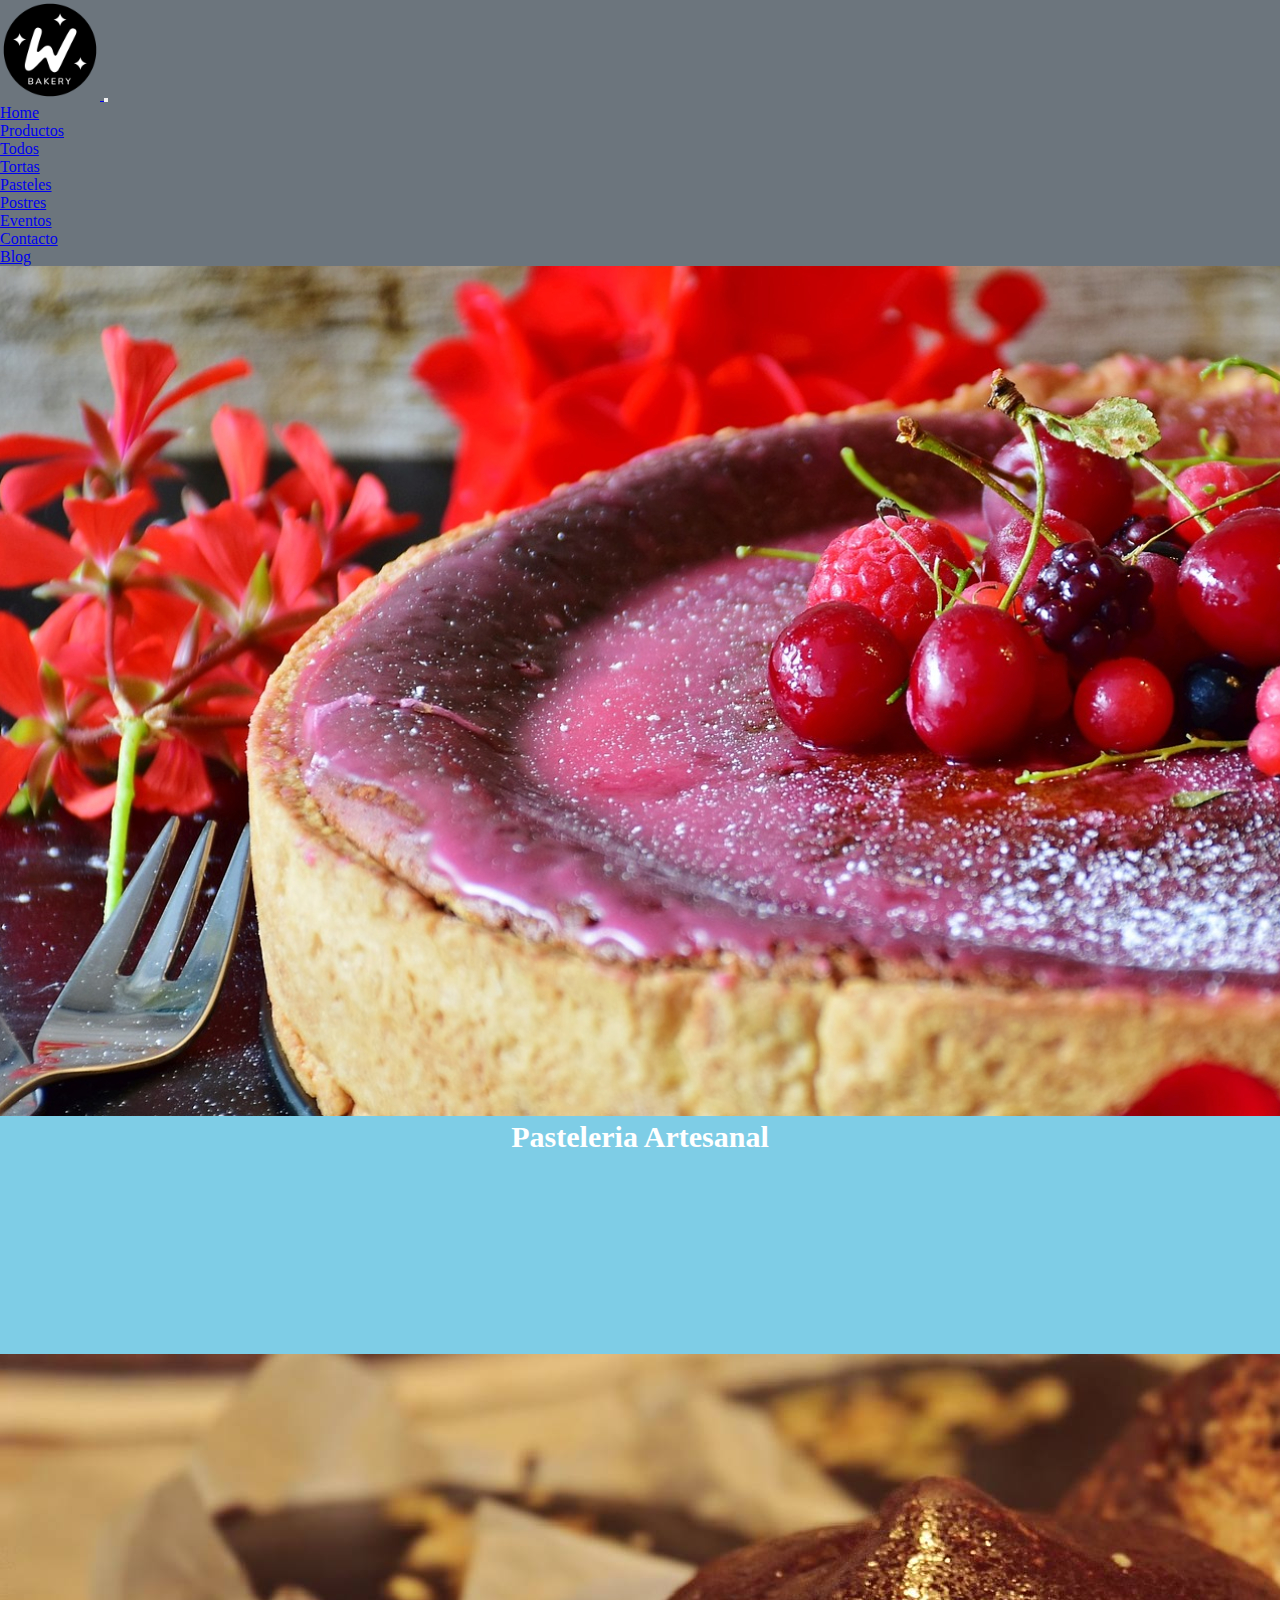
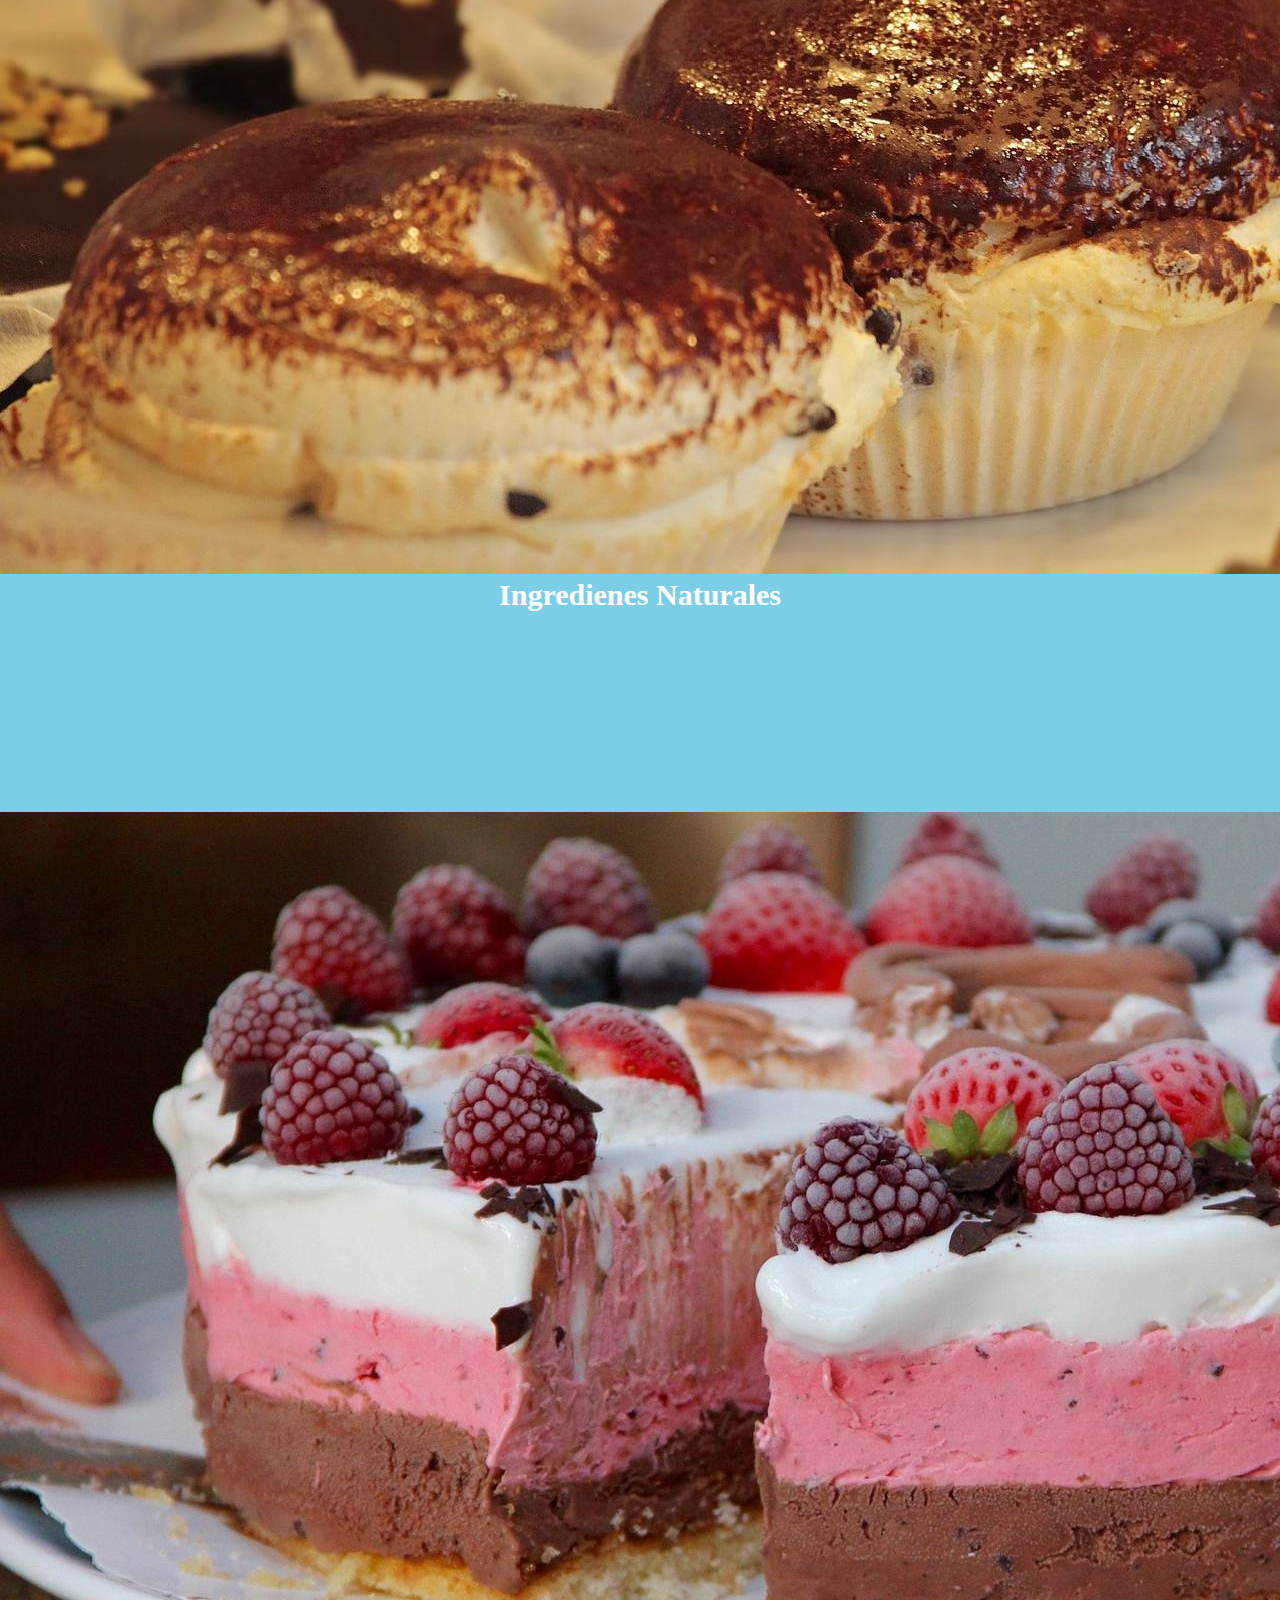
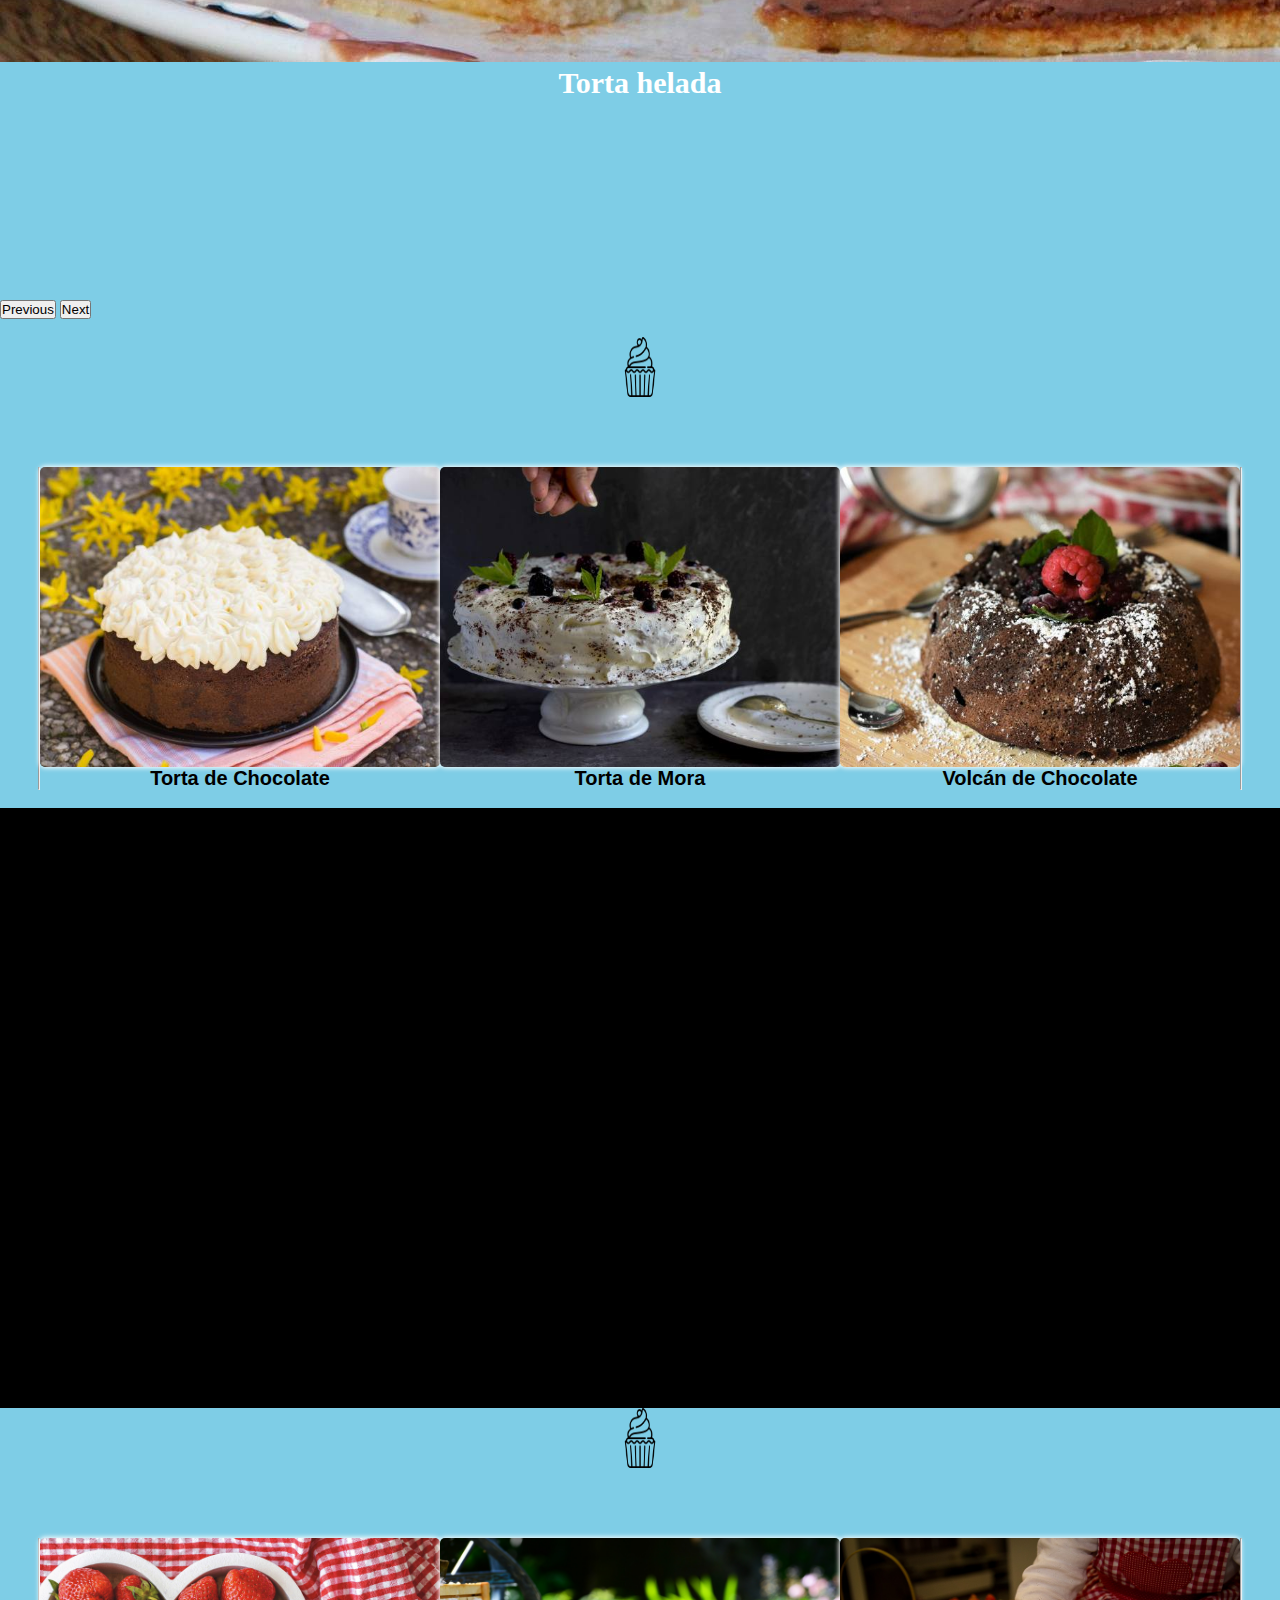
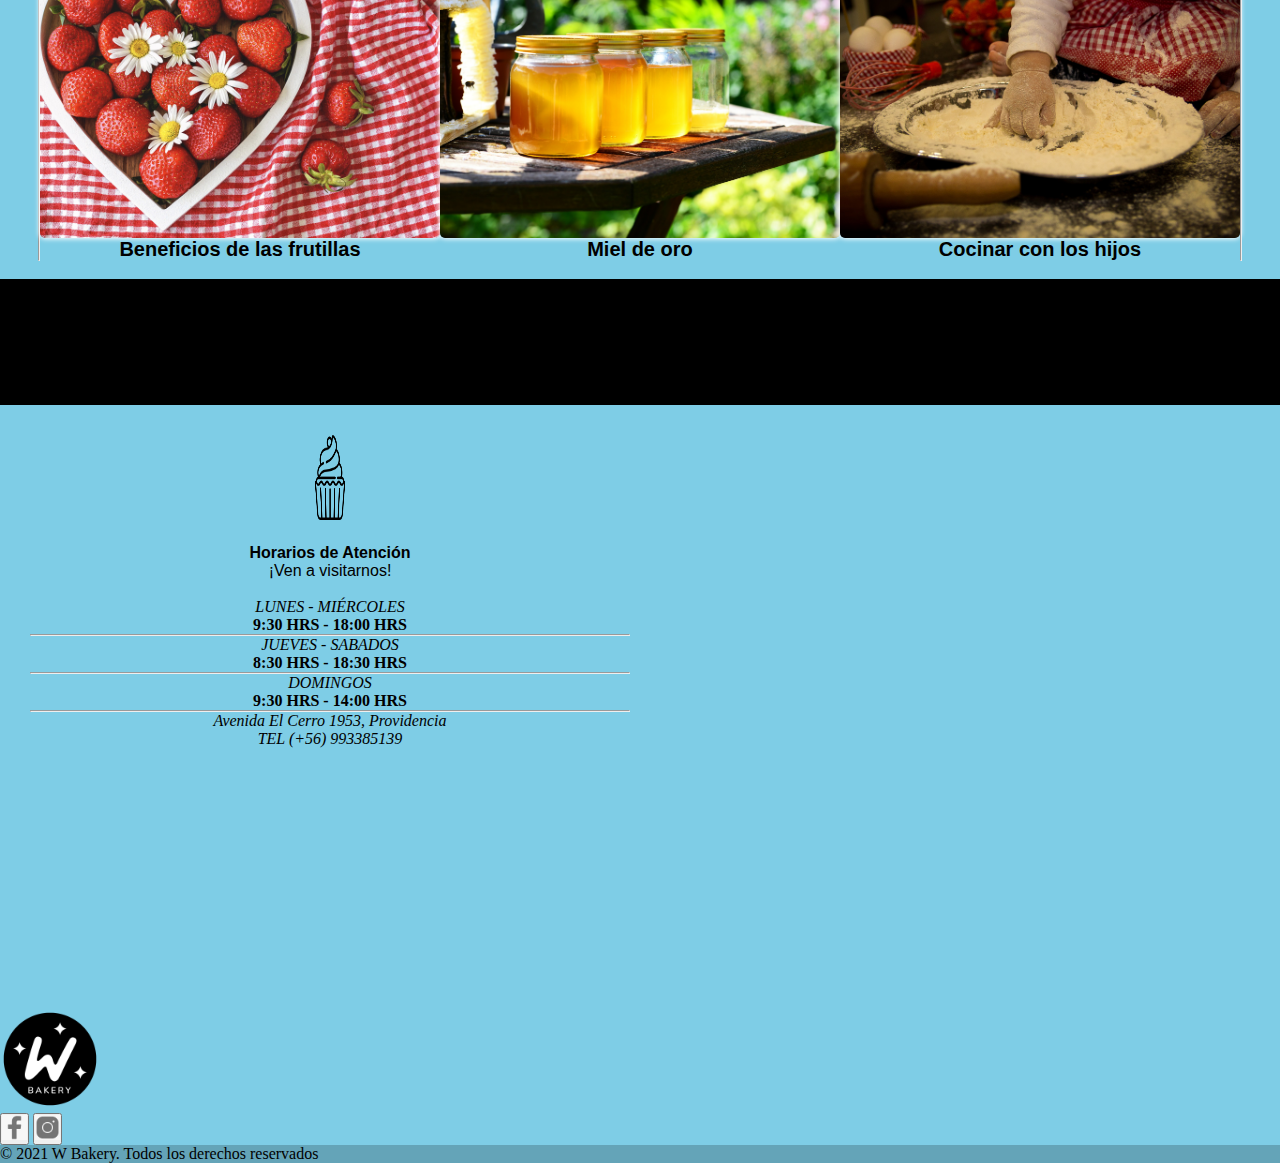
<file: index.html>
<!DOCTYPE html>
<html lang="es">
<head>
    <meta charset="UTF-8">
    <meta http-equiv="X-UA-Compatible" content="IE=edge">
    <meta name="viewport" content="width=>, initial-scale=1.0">

    <link href="https://cdn.jsdelivr.net/npm/bootstrap@5.0.2/dist/css/bootstrap.min.css" rel="stylesheet" integrity="sha384-EVSTQN3/azprG1Anm3QDgpJLIm9Nao0Yz1ztcQTwFspd3yD65VohhpuuCOmLASjC" crossorigin="anonymous">
    <script src="https://cdn.jsdelivr.net/npm/bootstrap@5.0.2/dist/js/bootstrap.bundle.min.js" integrity="sha384-MrcW6ZMFYlzcLA8Nl+NtUVF0sA7MsXsP1UyJoMp4YLEuNSfAP+JcXn/tWtIaxVXM" crossorigin="anonymous"></script>
    <link href="https://unpkg.com/aos@2.3.1/dist/aos.css" rel="stylesheet">    
    <link rel="stylesheet" href="css/estilos.css">
    <title>W Bakery</title>    
    <link rel="shortcut icon" href="img/favicon.jpg" type="image/x-icon">

</head>
<body>
    <!--Menu-->
    <header>
    
        <nav class="navbar navbar-expand-sm navbar-dark bg-secondary">

            <div class="container mb-0">
                <a class="navbar-brand" href="#"> 
            
                    <img src="img/Logo.png" alt="" width="100">
            
                </a> 
                <button 
                    class="navbar-toggler" 
                    type="button" 
                    data-toggle="collapse" 
                    data-target="#navbarNav"                    
                    aria-controls="navbarNav" 
                    aria-expanded="false" 
                    aria-label="Toggle navigation">

                    <span class="navbar-toggler-icon"></span>

                </button>   
                <div class="collapse navbar-collapse" id="navbarNav">
                <ul class="navbar-nav me-auto mb-2 mb-lg-0">
                    <li class="nav-item"><a class="nav-link" href="#">Home</a></li>
                    <li class="nav-item dropdown"><a class="nav-link dropdown-toggle" href="Secciones/Productos.html#productos" id="navbarDropdown" role="button" data-bs-toggle="dropdown" aria-expanded="false">Productos</a>
                        <ul class="dropdown-menu bg-secondary" aria-labelledby="navbarDropdown">

                            <li class="nav-item"><a class="nav-link" href="Secciones/Productos.html#productos">Todos</a></li>
                            <li class="nav-item"><a class="nav-link" href="Secciones/Productos.html#tortas">Tortas</a></li>
                            <li class="nav-item"><a class="nav-link" href="Secciones/Productos.html#pasteles">Pasteles</a></li>
                            <li class="nav-item"><a class="nav-link" href="Secciones/Productos.html#postres">Postres</a></li>


                        </ul>
                    </li>  
                    
                    <li class="nav-item"><a class="nav-link" href="Secciones/Eventos.html">Eventos</a></li>
                    <li class="nav-item"><a class="nav-link" href="Secciones/Contacto.html">Contacto</a></li>
                    <li class="nav-item"><a class="nav-link" href="Secciones/Blog.html">Blog</a></li>

                </ul>
                </div>
            </div>

        </nav>
    </header>
    <main>
        <!--Carrusel-->
        <div id="carouselExampleControls" class="carousel slide" data-bs-ride="carousel">
            <div class="carousel-inner">
              <div class="carousel-item active">
                    <img src="img/tartaqueso.jpg" class="d-block w-100" alt="">
                    <div class="carousel-caption d-none d-md-block">
                        <h5 class="display-1">Pasteleria Artesanal</h2>                                                     
                  </div>
              </div>
              <div class="carousel-item">
                    <img src="img/carrusel.jpg" class="d-block w-100" alt="">
                    <div class="carousel-caption d-none d-md-block">
                        <h5 class="display-1">Ingredienes Naturales</h2>                  
                    </div>
              </div>
                <div class="carousel-item">
                    <img src="img/helada.jpg" class="d-block w-100" alt="">
                    <div class="carousel-caption d-none d-md-block">
                        <h5 class="display-1">Torta helada</h2>                  
                    </div>
                </div>
            </div>
            <button class="carousel-control-prev" type="button" data-bs-target="#carouselExampleControls" data-bs-slide="prev">
              <span class="carousel-control-prev-icon" aria-hidden="true"></span>
              <span class="visually-hidden">Previous</span>
            </button>
            <button class="carousel-control-next" type="button" data-bs-target="#carouselExampleControls" data-bs-slide="next">
              <span class="carousel-control-next-icon" aria-hidden="true"></span>
              <span class="visually-hidden">Next</span>
            </button>
        </div>
        <br>

         <!--Favoritos-->
        
        <div class="container">
            <img src="img/cup-cake.png" alt="" width="40px" height="60px" class="icono">
            <h2 data-aos="zoom-in">Favoritos</h2>
            <p data-aos="zoom-in">Para endulzar el día</p>            
            
            <section class="sec sec1 row">               
          
                <hr> 
                <div class="col">

                    <div class="foto foto1"></div>
                    <h3 class="p-4">Torta de Chocolate</h3>
                </div> 

                <div class="col">

                    <div class="foto foto2"></div>
                    <h3 class="p-4">Torta de Mora</h3>
                </div>                    
          
                <div class="col">

                    <div class="foto foto3"></div>
                    <h3 class="p-4">Volcán de Chocolate</h3>
                </div>      
                <hr>
            
            </section>
            
        </div>

        <!--Separación-->
         
            <div class="container pt-5">
                <br>

            </div>

            
            <section class="sec sec2">
                
              
                <div class="foto foto4 d-none d-md-block" data-aos="zoom-in-right"></div>
                
               
           
                <div class="foto foto5" data-aos="zoom-in-down">
                        <h4 class="p-4 fs-5">Pasteleria Artesanal</h4>   
                        <p class="p-3">Somos una pastelería artesanal e inclusiva. Todos nuestros productos son sin gluten, con opciones sin azúcar, sin lácteos, veganas o incluso keto.</p>
                        
               
                </div>
                
               
                <div class="foto foto6" data-aos="zoom-in-down">
                    <h4 class="p-4 fs-5">Ingredientes de selección</h4>   
                    <p class="p-3">Trabajamos a mano, desde cero, sin premezclas ni aditivos, utilizando siempre los mejores ingredientes. La presentación de nuestros productos es única.</p>
                              
                </div>
              
                <div class="foto foto7" data-aos="zoom-in-down">
                    <h4 class="p-4 fs-5">Nuestro entorno</h4>   
                    <p class="p-3">Cuidamos nuestro entorno. Sólo usamos ingredientes de locales; reciclamos nuestros desechos y nuestros envases también son reciclables.</p>
                </div> 
               
                <div class="foto foto8 d-none d-md-block" data-aos="zoom-in-left"></div>
        
            </section>

        <!--Blog-->    

            <div class="container pt-4">
                <img src="img/cup-cake.png" alt="" width="40px" height="60px" class="icono">
                <h2 data-aos="zoom-in">Blog Pastelero y más</h2>
                <p data-aos="zoom-in">Datos que debes conocer</p>
                
                
                <section class="sec sec1 row">               
              
                    <hr> 
                    <div class="col">
    
                        <div class="foto foto9"></div>
                        <h3 class="p-4">Beneficios de las frutillas</h3>
                    </div> 
    
                    <div class="col">
    
                        <div class="foto foto10"></div>
                        <h3 class="p-4">Miel de oro</h3>
                    </div>                    
              
                    <div class="col">
    
                        <div class="foto foto11"></div>
                        <h3 class="p-4">Cocinar con los hijos</h3>
                    </div>      
                    <hr>
                
                </section>
                
            </div>
             
            <div class="container pt-3">
                <br>

            </div>
        <!--Despacho-->    
            <section class="sec sec2">
                
              
                <div class="foto foto12 d-none d-md-block" data-aos="zoom-in-right"></div>
                
               
           
                <div class="foto foto13" data-aos="zoom-in-down">
                        <h4 class="p-4 fs-5">Despachos</h4>   
                        <p>Envíos de lunes a domingo</p>                           
                        <p>Horario de entrega: entre las 9:00 y las 18:00</p>
                        <p>Comunas y precios:</p>
                        <p>Cerrillos, Cerro Navia, Conchalí, El Bosque, Estación Central, Huechuraba, Independencia, La Florida, La Reina, Las Condes, Lo Barnechea, Macul, Ñuñoa, Pedro Aguirre Cerda, Peñalolén, Providencia, Puente Alto, Quinta Normal, Recoleta, Renca, San Joaquín, San Miguel, San Ramón, Santiago Centro, Vitacura: $4.000
                            Maipú, Pudahuel, Quilicura, San Bernardo: $5.000 clp.</p>
               
                </div>        
               
              
               
                <div class="foto foto14 d-none d-md-block" data-aos="zoom-in-left"></div>
        
            </section>
        <!--Horarios-->

            <section class="sec sec3">                
              
              
                <div class="espacio foto15">
                    
                    <img src="img/cup-cake.png" alt="" width="40px" height="85px" class="icono pt-4">                                      
                    <h4 class="text-center">Horarios de Atención</h4>
                    <p class="text-center">¡Ven a visitarnos!</p>
                    <br>
                    <div class="row">
                   
                        <div class="col">
                            <i class="text-md-start">LUNES - MIÉRCOLES</i>
                        </div>
                        <div class="col">                     
                            <b>9:30 HRS - 18:00 HRS</b>                           
                        </div>
                    </div>
                    <hr>
                    <div class="row">
                        <div class="col">
                            <i class="text-md-start">JUEVES - SABADOS</i>
                        </div>
                        <div class="col">                     
                            <b>8:30 HRS - 18:30 HRS</b>                           
                        </div>
                    </div>
                    <hr>
                    <div class="row">
                        <div class="col">
                            <i class="text-md-start">DOMINGOS</i>
                        </div>
                        <div class="col">                     
                            <b>9:30 HRS - 14:00 HRS</b>                           
                        </div>                        
                    </div>
                    <hr>
                    <div class="row">
                        <div class="col">
                           <i class="text-md-center">Avenida El Cerro 1953, Providencia</i>
                           <br>
                           <i class="text-md-center">TEL (+56) 993385139</i>
                        </div>
                          
                    </div>                                
                </div>      

               
                        
            </div>
                
                <div class="espacio foto16">

                    <iframe src="https://www.google.com/maps/embed?pb=!1m18!1m12!1m3!1d3330.245793895844!2d-70.62118138520974!3d-33.416835680783606!2m3!1f0!2f0!3f0!3m2!1i1024!2i768!4f13.1!3m3!1m2!1s0x9662cf5fac0a832b%3A0xcd1c711c6cc31fb8!2sAv.%20El%20Cerro%201953%2C%20Providencia%2C%20Regi%C3%B3n%20Metropolitana!5e0!3m2!1ses-419!2scl!4v1638616338973!5m2!1ses-419!2scl" width="800" height="600" style="border:0;" allowfullscreen="" loading="lazy"></iframe>
                       

                </div>
                
            </section>                         

<!--Footer-->
<footer class="bg-light">
    <div class="container-fluid">
        <div class="row">
            <div class="col">
                    <div class="container-fluid d-flex justify-content-center p-5">
                        <img src="img/Logo.png" alt="" width="100">
                       
                    </div>
                <div class="container d-flex justify-content-center pb-5">
                    <button type="button" class="btn btn-lg">
                        <img src="img/logo facebook.jpeg" alt="" width="25">
                    </button>
                    <button type="button" class="btn btn-lg">
                        <img src="img/logo instagram.jpeg" alt="" width="25">
                    </button>
                </div>
            </div>
        </div>
    </div>
        <div class="text-center text-white p-3" style="background-color: rgba(0, 0, 0, 0.2);">
          © 2021 W Bakery. Todos los derechos reservados              
        </div>
    <script src="https://unpkg.com/aos@2.3.1/dist/aos.js"></script>
    <script>
        AOS.init();
    </script>
    <script src="js/bootstrap.min.js"></script>
    <script src="js/popper.min.js"></script>

</footer>
</body>
</html>
</file>
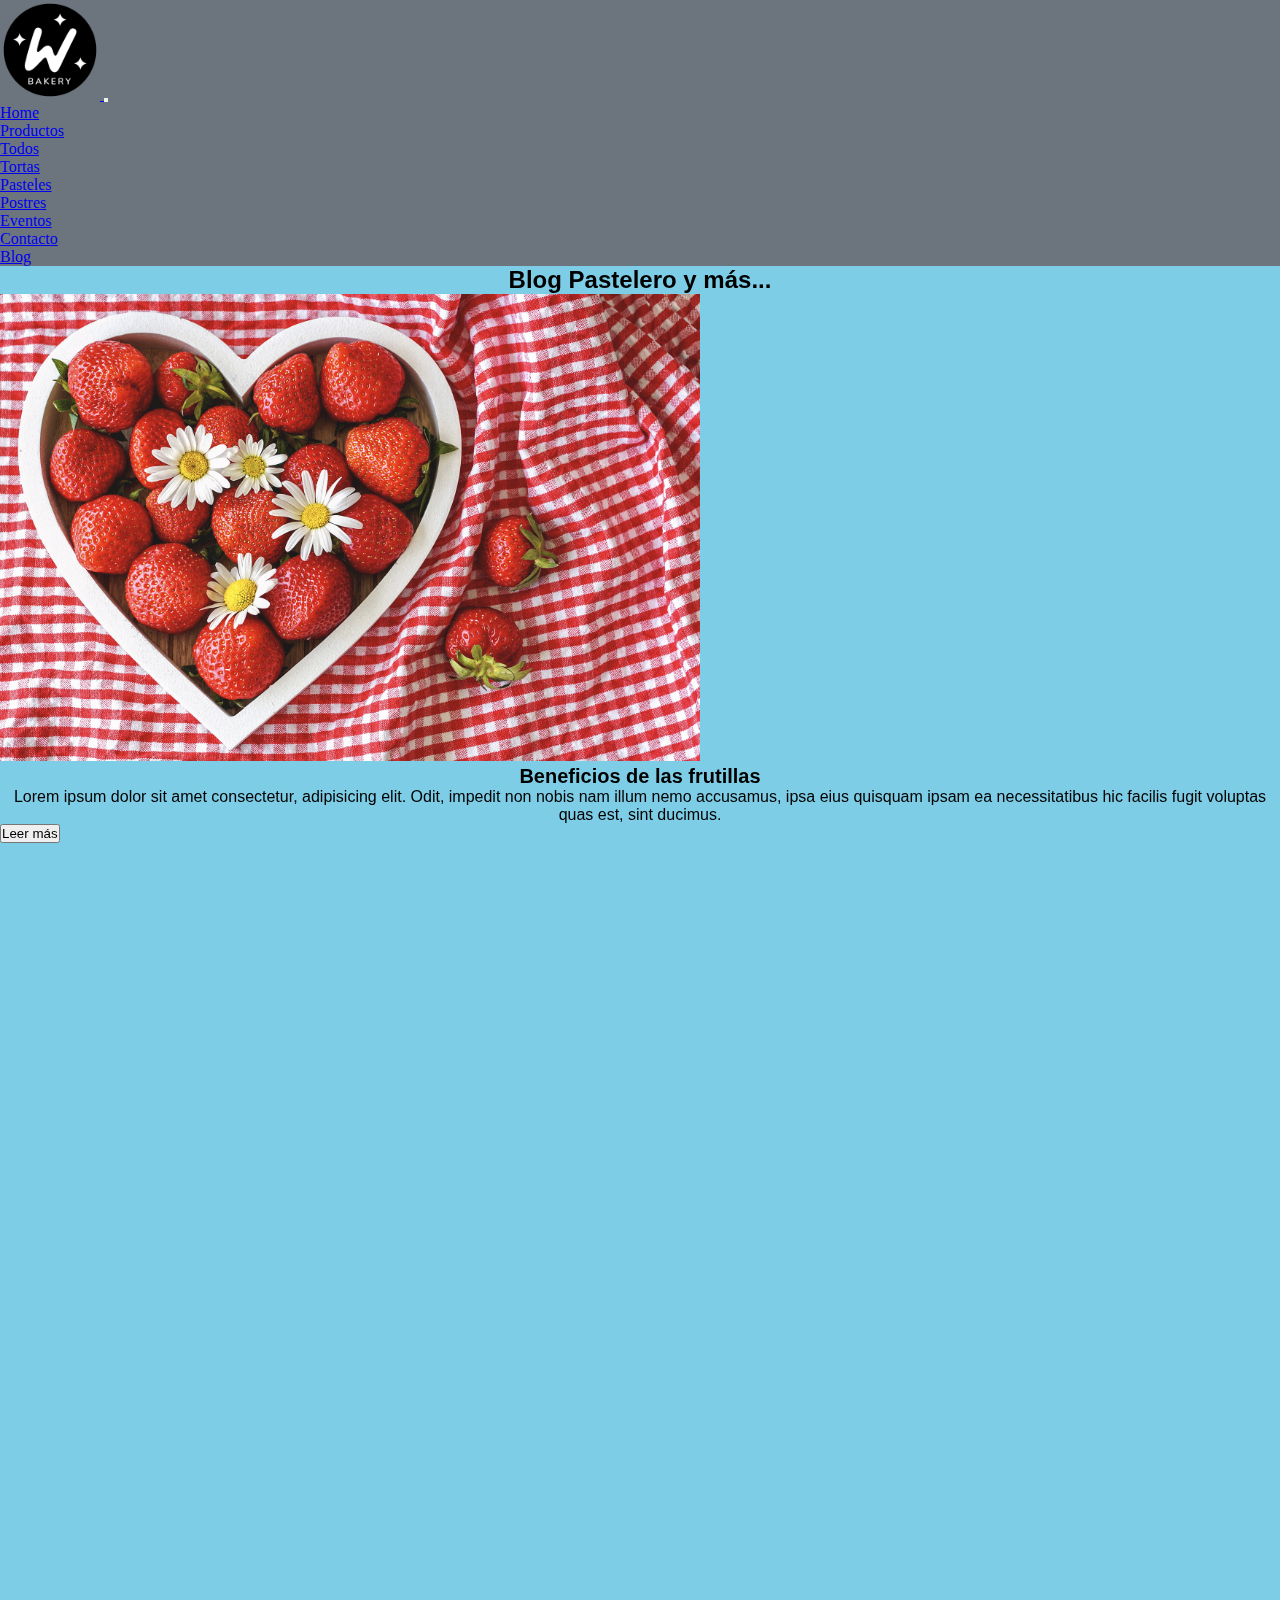
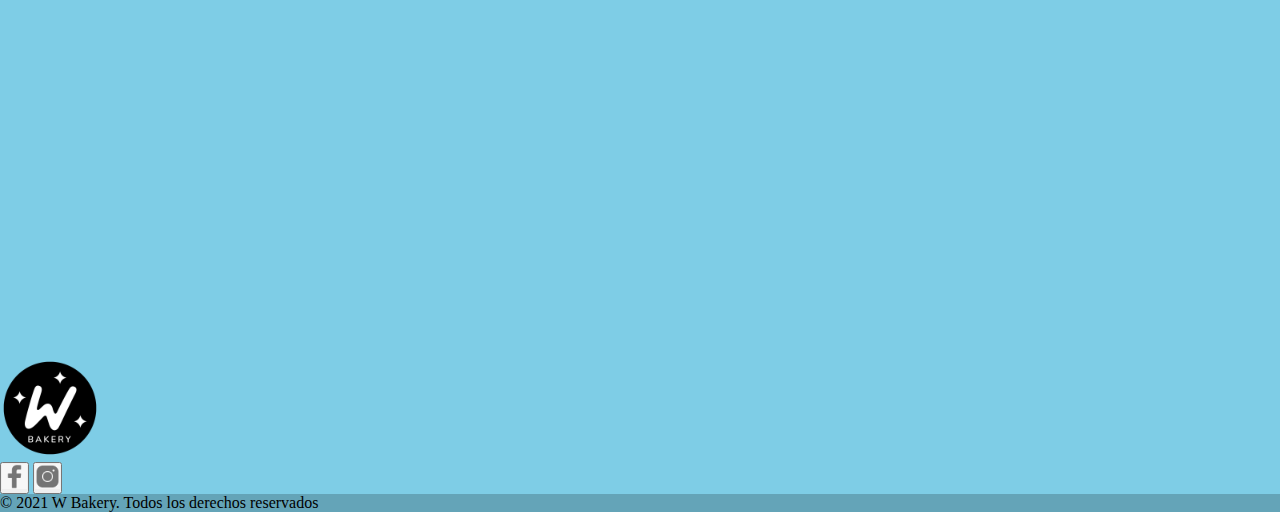
<file: Secciones/Blog.html>
<!DOCTYPE html>
<html lang="es">
<head>
    <meta charset="UTF-8">
    <meta http-equiv="X-UA-Compatible" content="IE=edge">
    <meta name="viewport" content="width=device-width, initial-scale=1.0">

    <link href="https://cdn.jsdelivr.net/npm/bootstrap@5.0.2/dist/css/bootstrap.min.css" rel="stylesheet" integrity="sha384-EVSTQN3/azprG1Anm3QDgpJLIm9Nao0Yz1ztcQTwFspd3yD65VohhpuuCOmLASjC" crossorigin="anonymous">
    <script src="https://cdn.jsdelivr.net/npm/bootstrap@5.0.2/dist/js/bootstrap.bundle.min.js" integrity="sha384-MrcW6ZMFYlzcLA8Nl+NtUVF0sA7MsXsP1UyJoMp4YLEuNSfAP+JcXn/tWtIaxVXM" crossorigin="anonymous"></script>
    <link href="https://unpkg.com/aos@2.3.1/dist/aos.css" rel="stylesheet"> 
    <link rel="stylesheet" href="../css/estilos.css">


    <title>Blog</title>
    <link rel="shortcut icon" href="../img/favicon.jpg" type="image/x-icon">
</head>
<body>
    <!--Menu-->
   <header>
        <nav class="navbar navbar-expand-lg navbar-dark bg-secondary">

            <div class="container mb-0">
                <a class="navbar-brand" href="../index.html"> 

                    <img src="../img/Logo.png" alt="" width="100">

                </a>
                <button 
                    class="navbar-toggler" 
                    type="button" 
                    data-toggle="collapse" 
                    data-target="#navbarNav"                    
                    aria-controls="navbarNav" 
                    aria-expanded="false" 
                    aria-label="Toggle navigation">

                    <span class="navbar-toggler-icon"></span>

                </button>

                <div class="collapse navbar-collapse" id="navbarNav">
               
                    <ul class="navbar-nav me-auto mb-2 mb-lg-0">
                        <li class="nav-item"><a class="nav-link" href="../index.html">Home</a></li>                 
                        <li class="nav-item dropdown"><a class="nav-link dropdown-toggle" href="Secciones/Productos.html#productos" id="navbarDropdown" role="button" data-bs-toggle="dropdown" aria-expanded="false">Productos</a>
                            <ul class="dropdown-menu bg-secondary" aria-labelledby="navbarDropdown">
                            
                                <li class="nav-item"><a class="nav-link" href="Productos.html#productos">Todos</a></li>
                                <li class="nav-item"><a class="nav-link" href="Productos.html#tortas">Tortas</a></li>
                                <li class="nav-item"><a class="nav-link" href="Productos.html#pasteles">Pasteles</a></li>
                                <li class="nav-item"><a class="nav-link" href="Productos.html#postres">Postres</a></li>

                            </ul>
                        </li>  

                        <li class="nav-item"><a class="nav-link" href="Eventos.html">Eventos</a></li>
                        <li class="nav-item"><a class="nav-link" href="Contacto.html">Contacto</a></li>
                        <li class="nav-item"><a class="nav-link" href="#">Blog</a></li>
                    </ul>
                </div>
            </div>

        </nav>
    </header>

    <main>
        <!--Blog-->
        <div class="container text-center"> 
            <h2 class="pt-4" data-aos="zoom-in">Blog Pastelero y más...</h2>          
            <div class="row">
                <div class="container text-center"> 
                <div class="col" data-aos="flip-left"
                data-aos-easing="ease-out-cubic"
                data-aos-duration="2000">
                    <a class="" href="#"> 
                        <img src="../img/frutillas.jpg" alt="" width="700" class="img-fluid p-4">  
                    </a> 
                    <h3>Beneficios de las frutillas</h3>
                    <p>Lorem ipsum dolor sit amet consectetur, adipisicing elit. Odit, impedit non nobis nam illum nemo accusamus, ipsa eius quisquam ipsam ea necessitatibus hic facilis fugit voluptas quas est, sint ducimus.</p>
                    <a href="#">
                        <button class="btn btn-lg rounded-pill btn-outline-danger w-20 p-3 shadow-sm">Leer más</button>

                    </a>
                </div>
                <div class="col" data-aos="flip-left"
                data-aos-easing="ease-out-cubic"
                data-aos-duration="2000">                     
                    <a class="" href="#">                                            
                    <img src="../img/miel.jpg" alt="" width="700" class="img-fluid p-4">
                    </a> 
                    <h3>Miel de oro</h3>
                    <p>Lorem ipsum dolor, sit amet consectetur adipisicing elit. Error totam ipsum accusamus distinctio, veniam sunt iusto facilis suscipit libero quibusdam molestias a consequatur, et repellat quos architecto deleniti maxime hic.</p>
                    <a href="#">
                        <button class="btn btn-lg rounded-pill btn-outline-danger w-20 p-3 shadow-sm">Leer más</button>

                    </a>
                </div>
                <div class="col" data-aos="flip-left"
                data-aos-easing="ease-out-cubic"
                data-aos-duration="2000">  
                    <a class="" href="#">  
                    <img src="../img/cocinando.jpg" alt="" width="700" class="img-fluid p-4">
                    </a> 
                    <h3>Cocinar con los hijos</h3>
                    <p>Lorem ipsum dolor, sit amet consectetur adipisicing elit. Error totam ipsum accusamus distinctio, veniam sunt iusto facilis suscipit libero quibusdam molestias a consequatur, et repellat quos architecto deleniti maxime hic.</p>
                    <a href="#">
                        <button class="btn btn-lg rounded-pill btn-outline-danger w-20 p-3 shadow-sm">Leer más</button>

                    </a>
                </div>   
                </div>                
            </div>
        </div>    
        <br>
    </main>
    <!--Footer-->
    <footer class="bg-light">
        <div class="container-fluid">
            <div class="row">
                <div class="col">
                        <div class="container-fluid d-flex justify-content-center p-5">
                            <img src="../img/Logo.png" alt="" width="100">
                        </div>
                    <div class="container d-flex justify-content-center pb-5">
                        <button type="button" class="btn btn-lg">
                            <img src="../img/logo facebook.jpeg" alt="" width="25">
                        </button>
                        <button type="button" class="btn btn-lg">
                            <img src="../img/logo instagram.jpeg" alt="" width="25">
                        </button>
                    </div>
                </div>
            </div>

        </div>
            <div class="text-center text-white p-3" style="background-color: rgba(0, 0, 0, 0.2);">
              © 2021 W Bakery. Todos los derechos reservados              
            </div>

            <script src="https://unpkg.com/aos@2.3.1/dist/aos.js"></script>
            <script>
                AOS.init();
            </script>
            <script src="../js/bootstrap.min.js"></script>
            <script src="../js/popper.min.js"></script>

    </footer>
    
</body>
</html>
</file>
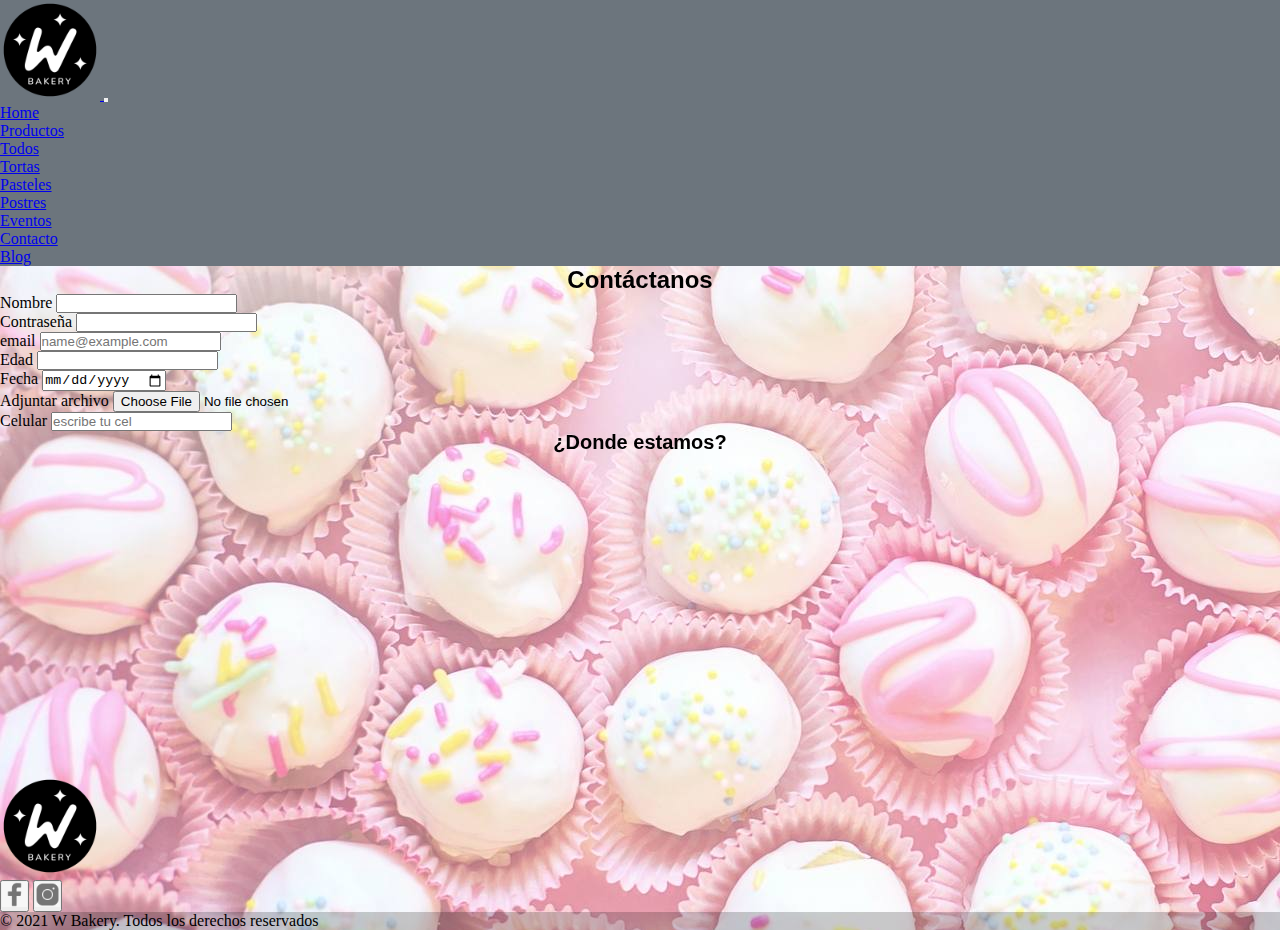
<file: Secciones/Contacto.html>
<!DOCTYPE html>
<html lang="es">
<head>
    <meta charset="UTF-8">
    <meta http-equiv="X-UA-Compatible" content="IE=edge">
    <meta name="viewport" content="width=device-width, initial-scale=1.0">

    <link href="https://cdn.jsdelivr.net/npm/bootstrap@5.0.2/dist/css/bootstrap.min.css" rel="stylesheet" integrity="sha384-EVSTQN3/azprG1Anm3QDgpJLIm9Nao0Yz1ztcQTwFspd3yD65VohhpuuCOmLASjC" crossorigin="anonymous">
    <script src="https://cdn.jsdelivr.net/npm/bootstrap@5.0.2/dist/js/bootstrap.bundle.min.js" integrity="sha384-MrcW6ZMFYlzcLA8Nl+NtUVF0sA7MsXsP1UyJoMp4YLEuNSfAP+JcXn/tWtIaxVXM" crossorigin="anonymous"></script>
    <link href="https://unpkg.com/aos@2.3.1/dist/aos.css" rel="stylesheet"> 
    <link rel="stylesheet" href="../css/estilos.css">


    <title>Contacto</title>
    <link rel="shortcut icon" href="../img/favicon.jpg" type="image/x-icon">
  

</head>
<body background="../img/cakes.jpg" class="w-700">

    <!--Menu-->
    <header>
        <nav class="navbar navbar-expand-lg navbar-dark bg-secondary">

            <div class="container">
                <a class="navbar-brand" href="../index.html"> 
            
                    <img src="../img/Logo.png" alt="" width="100">
            
                </a>
                <button 
                class="navbar-toggler" 
                type="button" 
                data-toggle="collapse" 
                data-target="#navbarNav"                    
                aria-controls="navbarNav" 
                aria-expanded="false" 
                aria-label="Toggle navigation">

                <span class="navbar-toggler-icon"></span>

                </button>

            <div class="collapse navbar-collapse" id="navbarNav"> 

                <ul class="navbar-nav me-auto mb-2 mb-lg-0 background">
                    <li class="nav-item"><a class="nav-link" href="../index.html">Home</a></li>
                    <li class="nav-item dropdown"><a class="nav-link dropdown-toggle" href="Secciones/Productos.html#productos" id="navbarDropdown" role="button" data-bs-toggle="dropdown" aria-expanded="false">Productos</a>
                        <ul class="dropdown-menu bg-secondary" aria-labelledby="navbarDropdown">

                            <li class="nav-item"><a class="nav-link" href="Productos.html#productos">Todos</a></li>
                            <li class="nav-item"><a class="nav-link" href="Productos.html#tortas">Tortas</a></li>
                            <li class="nav-item"><a class="nav-link" href="Productos.html#pasteles">Pasteles</a></li>
                            <li class="nav-item"><a class="nav-link" href="Productos.html#postres">Postres</a></li>

                        </ul>
                    </li>  
                    <li class="nav-item"><a class="nav-link" href="Eventos.html">Eventos</a></li>
                    <li class="nav-item"><a class="nav-link" href="#">Contacto</a></li>
                    <li class="nav-item"><a class="nav-link" href="Blog.html">Blog</a></li>

                </ul>   
            </div>    
            </div> 
        </nav>
    </header>
    
    <main>
        <!--Formulario-->
        <div class="container mt-5 rounded">
                         
            <div class="row">
                <div class="col-md-6">
                    <form action="enviar.php" method="post" enctype="application/x-www-form-urlencoded">
    
                        <div class="container text-center rounded bg-white">
        
                            <h2 data-aos="zoom-in">Contáctanos</h2>
                  
                            <label for="nombre" class="form-label">Nombre</label>
                            <input type="text" class="form-control" name="nombre"> <br>
                    
                            <label for="password" class="form-label">Contraseña</label>
                            <input type="password" class="form-control" name="password"> <br>
    
                            <label for="email" class="form-label">email</label>
                            <input type="email" class="form-control" name="email" placeholder="name@example.com"> <br>
    
                            <label for="edad" class="form-label">Edad</label>
                            <input type="edad" class="form-control" name="edad"> <br>
    
                            <label for="fecha" class="form-label">Fecha</label>
                            <input type="date" class="form-control" name="fecha"> <br>
    
                            <label for="file" class="form-label">Adjuntar archivo</label>
                            <input type="file" class="form-control" name="file"> <br>
    
                            <label for="celular" class="form-label">Celular</label>
                            <input type="text" class="form-control" name="celular" placeholder="escribe tu cel"> <br>
                        </div>
                    </form>
                </div>

                <!--Mapa-->
                    <div class="col-md-6">
                        <div class="container text-center rounded pb-5 bg-white ">
                            <div class="text-center">
                                <h3 data-aos="zoom-in">¿Donde estamos?</h3>
                                <iframe src="https://www.google.com/maps/embed?pb=!1m18!1m12!1m3!1d3330.245793895844!2d-70.62118138520974!3d-33.4168356807836!2m3!1f0!2f0!3f0!3m2!1i1024!2i768!4f13.1!3m3!1m2!1s0x9662cf5fac0a832b%3A0xcd1c711c6cc31fb8!2sAv.%20El%20Cerro%201953%2C%20Providencia%2C%20Regi%C3%B3n%20Metropolitana!5e0!3m2!1ses-419!2scl!4v1637846307106!5m2!1ses-419!2scl" width="400" height="300" style="border:0;" allowfullscreen="" loading="lazy"></iframe>
                              
                            </div>
                        </div>
                    </div>
                </div>
            </div>
            
        </div>    
        <br>
    </main>
    <!--Footer-->
    <footer class="bg-light">
        <div class="container-fluid">
            <div class="row">
                <div class="col">
                        <div class="container-fluid d-flex justify-content-center p-5">
                            <img src="../img/Logo.png" alt="" width="100">
                        </div>
                    <div class="container d-flex justify-content-center pb-5">
                        <button type="button" class="btn btn-lg">
                            <img src="../img/logo facebook.jpeg" alt="" width="25">
                        </button>
                        <button type="button" class="btn btn-lg">
                            <img src="../img/logo instagram.jpeg" alt="" width="25">
                        </button>
                    </div>
                </div>
            </div>  

        </div>
            <div class="text-center text-white p-3" style="background-color: rgba(0, 0, 0, 0.2);">
              © 2021 W Bakery. Todos los derechos reservados              
            </div>
        
            <script src="https://unpkg.com/aos@2.3.1/dist/aos.js"></script>
            <script>
                AOS.init();
            </script>
            <script src="../js/bootstrap.min.js"></script>
            <script src="../js/popper.min.js"></script>

    </footer>
      
</body>
</html>
</file>
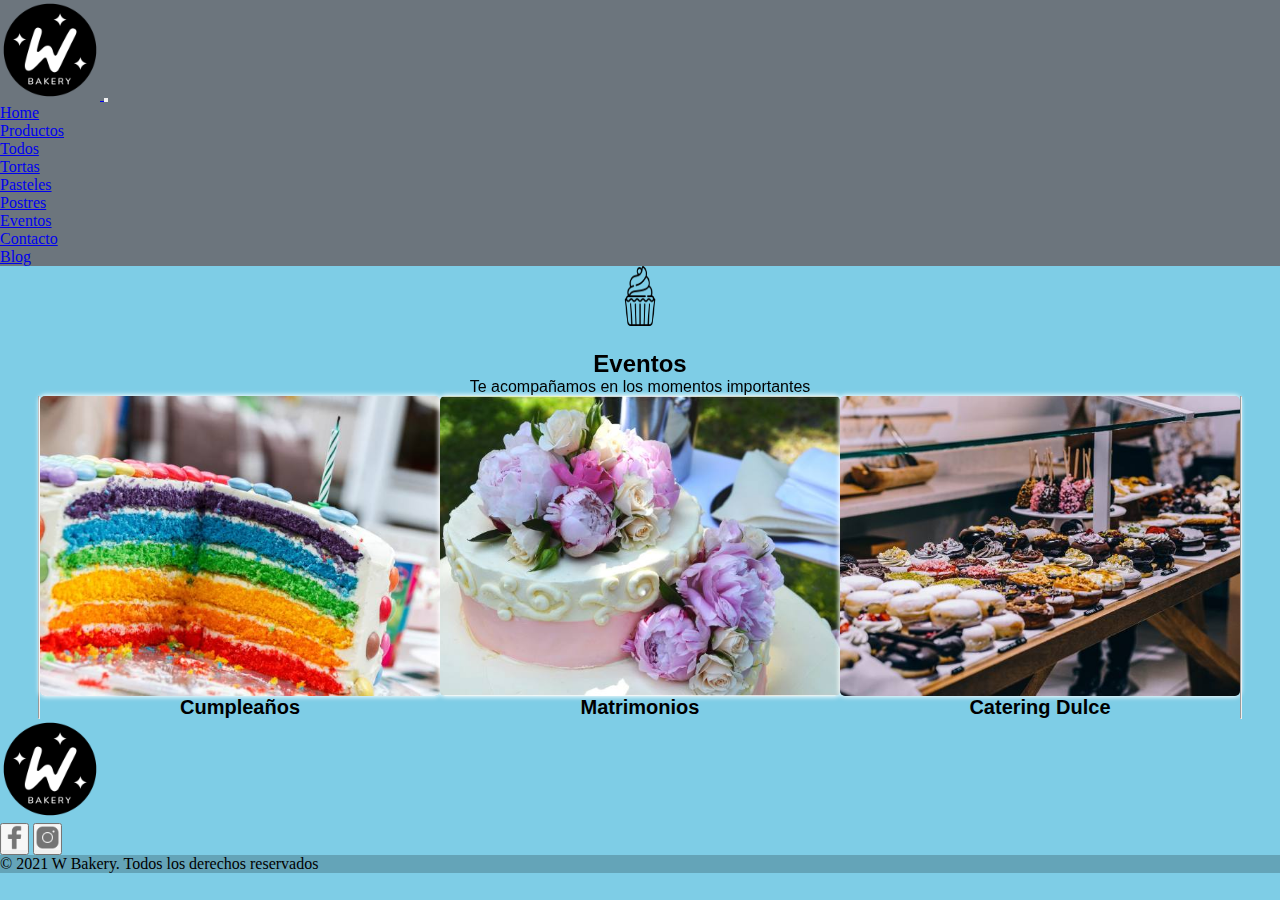
<file: Secciones/Eventos.html>
<!DOCTYPE html>
<html lang="es">
<head>
    <meta charset="UTF-8">
    <meta http-equiv="X-UA-Compatible" content="IE=edge">
    <meta name="viewport" content="width=device-width, initial-scale=1.0">

    <link href="https://cdn.jsdelivr.net/npm/bootstrap@5.0.2/dist/css/bootstrap.min.css" rel="stylesheet" integrity="sha384-EVSTQN3/azprG1Anm3QDgpJLIm9Nao0Yz1ztcQTwFspd3yD65VohhpuuCOmLASjC" crossorigin="anonymous">
    <script src="https://cdn.jsdelivr.net/npm/bootstrap@5.0.2/dist/js/bootstrap.bundle.min.js" integrity="sha384-MrcW6ZMFYlzcLA8Nl+NtUVF0sA7MsXsP1UyJoMp4YLEuNSfAP+JcXn/tWtIaxVXM" crossorigin="anonymous"></script>
    <link href="https://unpkg.com/aos@2.3.1/dist/aos.css" rel="stylesheet"> 
    <link rel="stylesheet" href="../css/estilos.css">
    <title>Eventos</title>
    <link rel="shortcut icon" href="../img/favicon.jpg" type="image/x-icon">
</head>
<body>
    <!--Menu-->
    <header>
        <nav class="navbar navbar-expand-lg navbar-dark bg-secondary">

            <div class="container mb-0">
                <a class="navbar-brand" href="../index.html"> 
            
                    <img src="../img/Logo.png" alt="" width="100">
            
                </a>
                <button 
                class="navbar-toggler" 
                type="button" 
                data-toggle="collapse" 
                data-target="#navbarNav"                    
                aria-controls="navbarNav" 
                aria-expanded="false" 
                aria-label="Toggle navigation">

                <span class="navbar-toggler-icon"></span>

                </button>

            <div class="collapse navbar-collapse" id="navbarNav"> 
                <ul class="navbar-nav me-auto mb-2 mb-lg-0">
                    <li class="nav-item"><a class="nav-link" href="../index.html">Home</a></li>                   
                    <li class="nav-item dropdown"><a class="nav-link dropdown-toggle" href="Secciones/Productos.html#productos" id="navbarDropdown" role="button" data-bs-toggle="dropdown" aria-expanded="false">Productos</a>
                        <ul class="dropdown-menu bg-secondary" aria-labelledby="navbarDropdown">

                            <li class="nav-item"><a class="nav-link" href="Productos.html#productos">Todos</a></li>
                            <li class="nav-item"><a class="nav-link" href="Productos.html#tortas">Tortas</a></li>
                            <li class="nav-item"><a class="nav-link" href="Productos.html#pasteles">Pasteles</a></li>
                            <li class="nav-item"><a class="nav-link" href="Productos.html#postres">Postres</a></li>

                        </ul>
                    </li>  

                    <li class="nav-item"><a class="nav-link" href="#">Eventos</a></li>
                    <li class="nav-item"><a class="nav-link" href="Contacto.html">Contacto</a></li>
                    <li class="nav-item"><a class="nav-link" href="Blog.html">Blog</a></li>

                </ul>
            </div>
            </div>
        </nav>
    </header>
    <!--Eventos-->
    <main>

        <div class="container pt-4 bg-secondary">
            <img src="../img/cup-cake.png" alt="" width="40px" height="60px" class="icono">
            <h2 data-aos="zoom-in">Eventos</h2>
            <p data-aos="zoom-in">Te acompañamos en los momentos importantes</p>            
             
            <section class="sec sec1 row">               
          
                <hr>
                <div class="col">

                    <div class="foto foto20"></div>
                    <h3 class="p-4">Cumpleaños</h3>
                </div> 

                <div class="col">

                    <div class="foto foto21"></div>
                    <h3 class="p-4">Matrimonios</h3>
                </div>                    
          
                <div class="col">

                    <div class="foto foto22"></div>
                    <h3 class="p-4">Catering Dulce</h3>
                </div>      
                <hr>
            
            </section>          
        </div>   
    </main>
    <!--Footer-->
    <footer class="bg-light">
        <div class="container-fluid">
            <div class="row">
                <div class="col">
                        <div class="container-fluid d-flex justify-content-center p-5">
                            <img src="../img/Logo.png" alt="" width="100">
                        </div>
                    <div class="container d-flex justify-content-center pb-5">
                        <button type="button" class="btn btn-lg">
                            <img src="../img/logo facebook.jpeg" alt="" width="25">
                        </button>
                        <button type="button" class="btn btn-lg">
                            <img src="../img/logo instagram.jpeg" alt="" width="25">
                        </button>
                    </div>
                </div>
            </div>

        </div>
            <div class="text-center text-white p-3" style="background-color: rgba(0, 0, 0, 0.2);">
              © 2021 W Bakery. Todos los derechos reservados              
            </div>
        
            <script src="https://unpkg.com/aos@2.3.1/dist/aos.js"></script>
            <script>
                AOS.init();
            </script>
            <script src="../js/bootstrap.min.js"></script>
            <script src="../js/popper.min.js"></script>

    </footer>
    
</body>
</html>
</file>
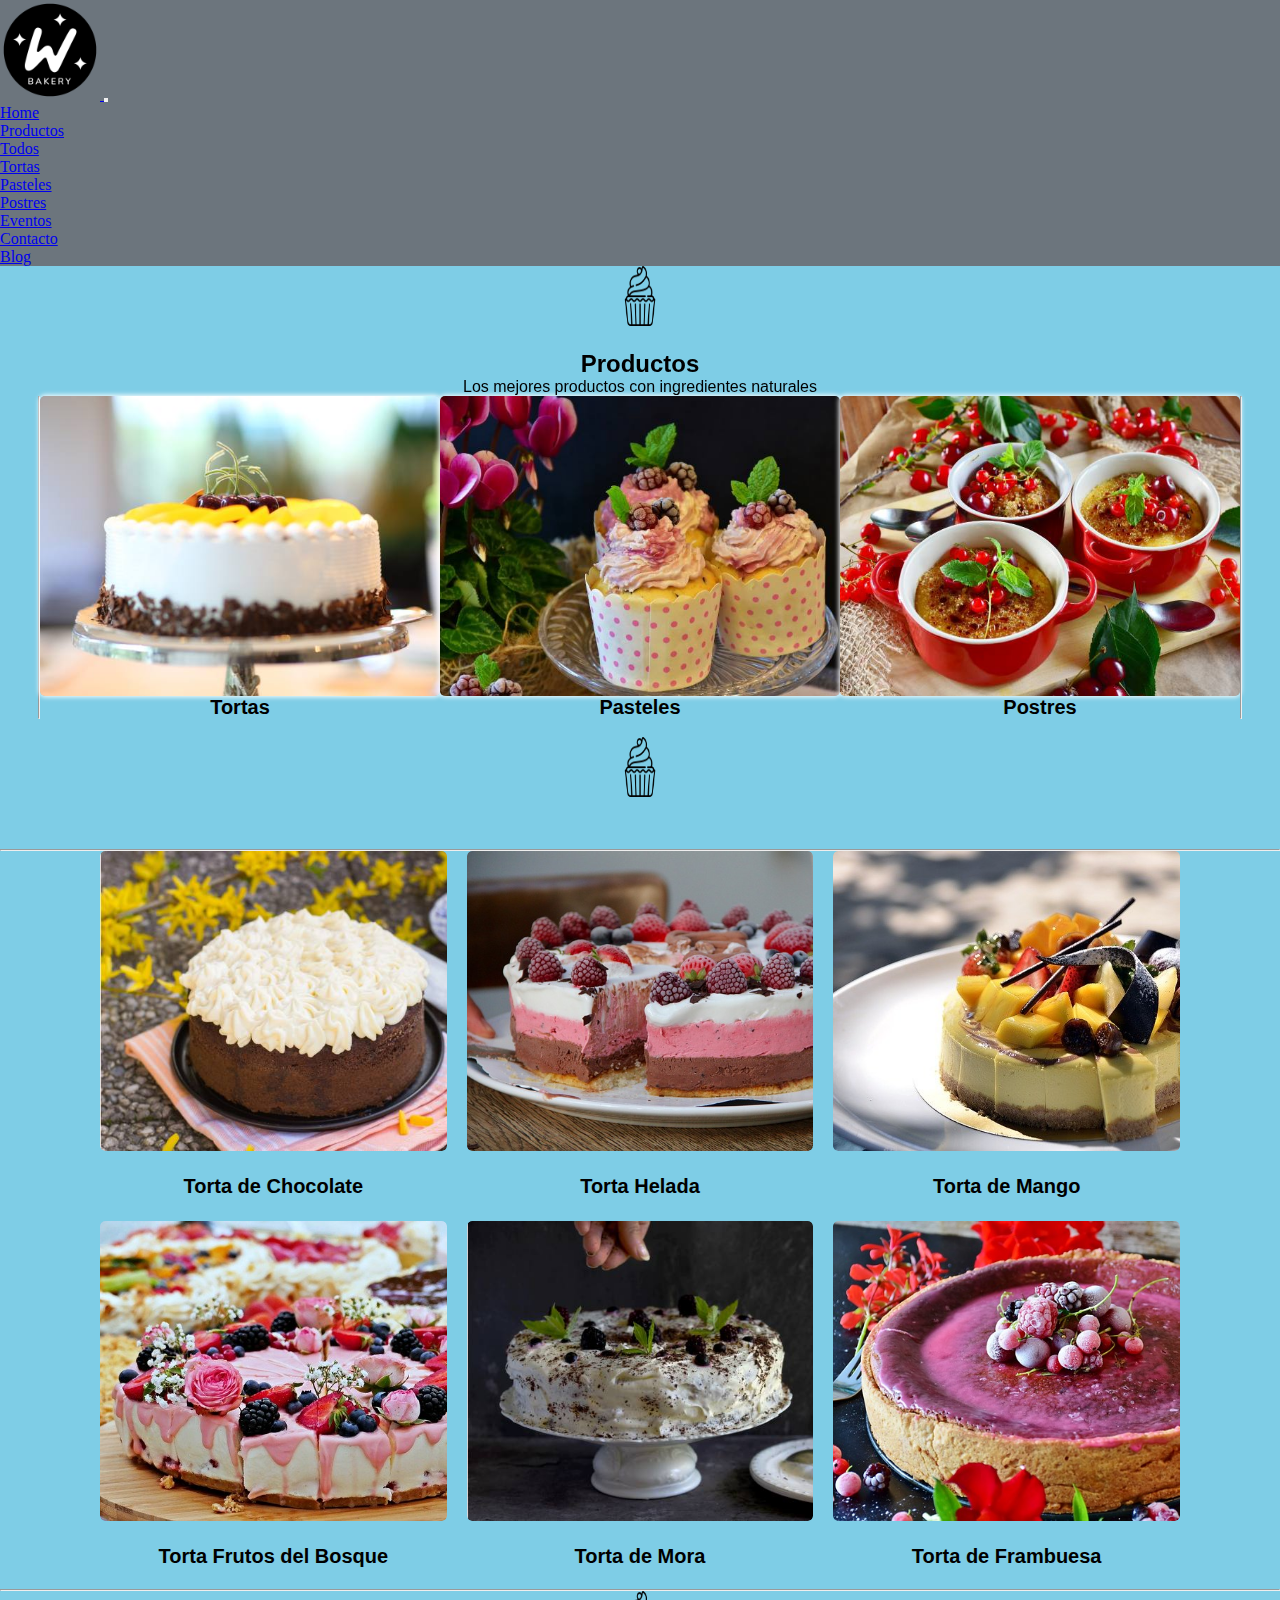
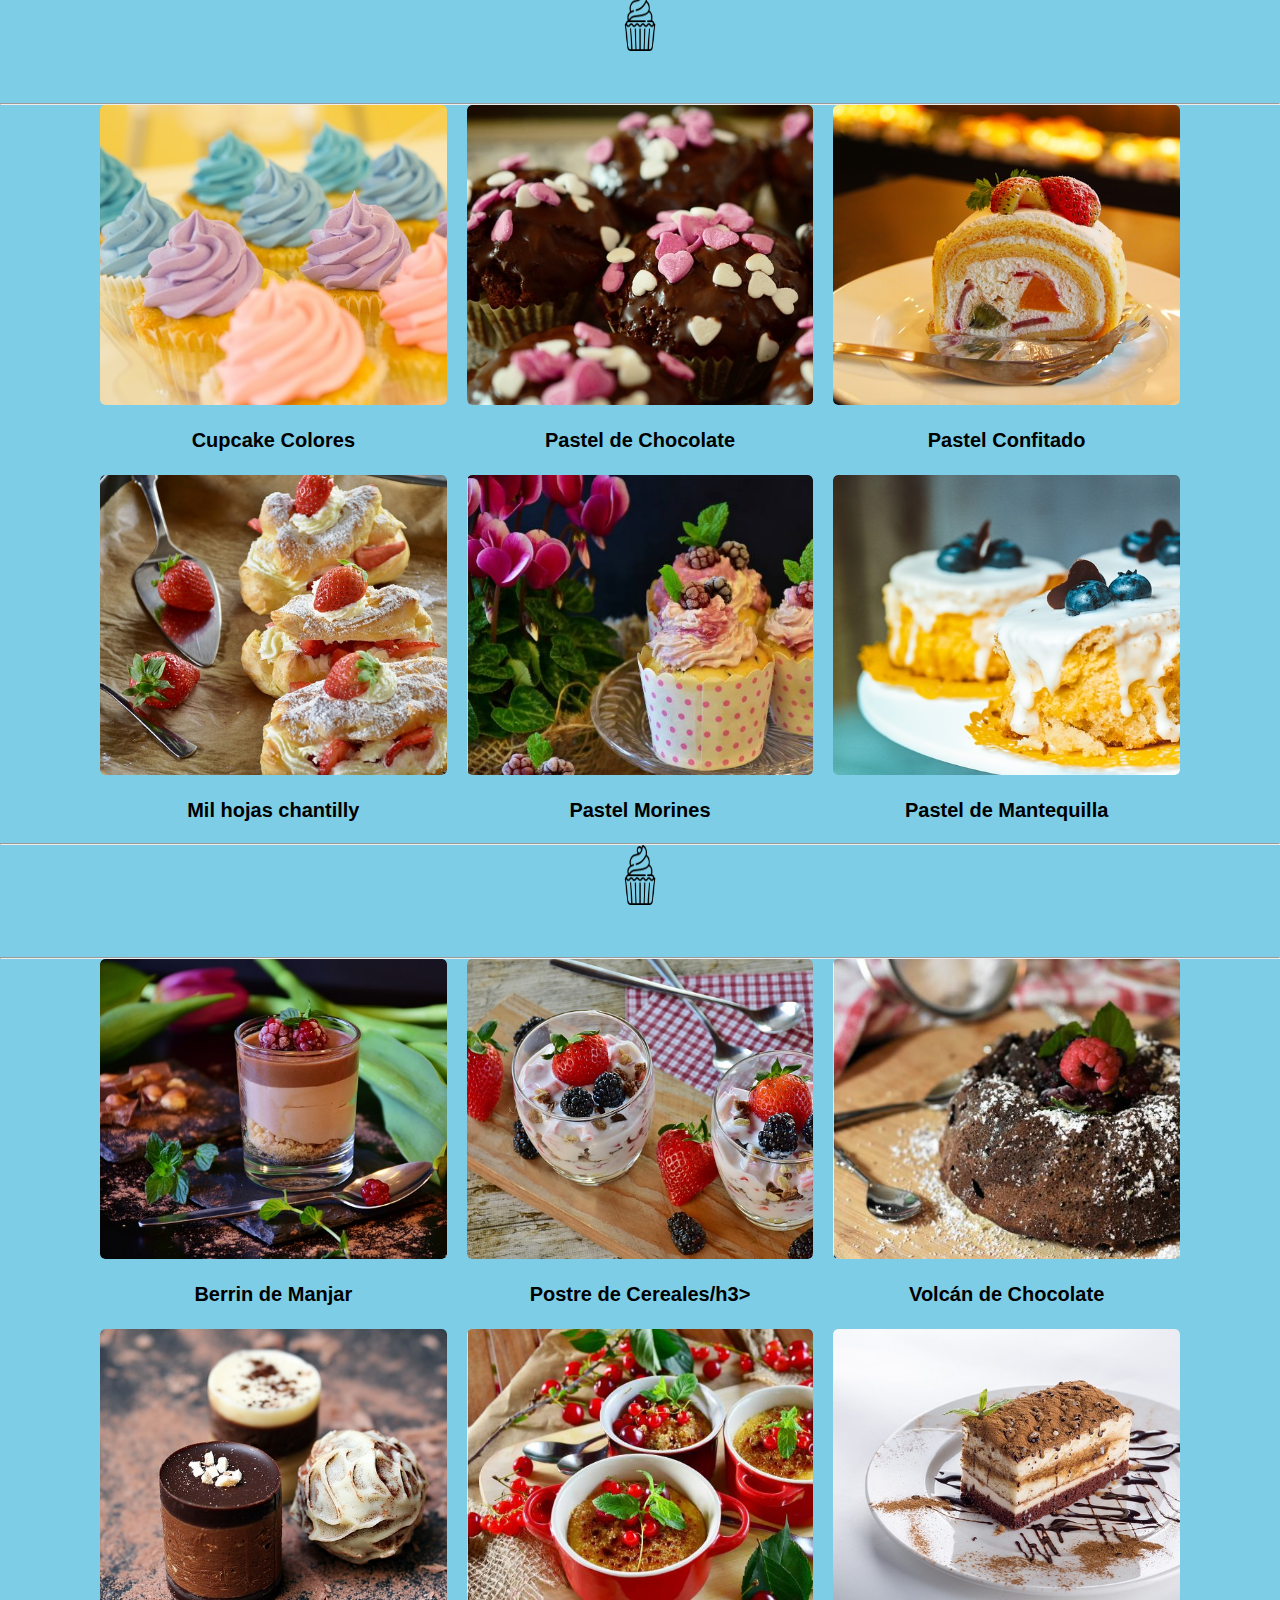
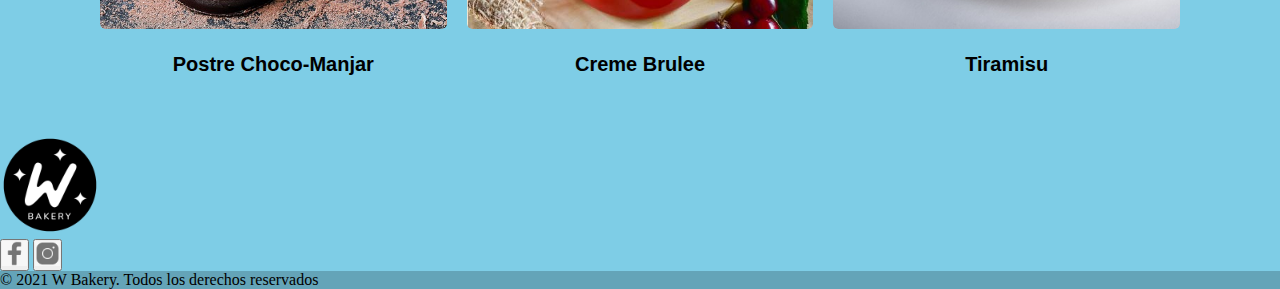
<file: Secciones/Productos.html>
<!DOCTYPE html>
<html lang="es">
<head>
    <meta charset="UTF-8">
    <meta http-equiv="X-UA-Compatible" content="IE=edge">
    <meta name="viewport" content="width=device-width, initial-scale=1.0">

    <link href="https://cdn.jsdelivr.net/npm/bootstrap@5.0.2/dist/css/bootstrap.min.css" rel="stylesheet" integrity="sha384-EVSTQN3/azprG1Anm3QDgpJLIm9Nao0Yz1ztcQTwFspd3yD65VohhpuuCOmLASjC" crossorigin="anonymous">
    <script src="https://cdn.jsdelivr.net/npm/bootstrap@5.0.2/dist/js/bootstrap.bundle.min.js" integrity="sha384-MrcW6ZMFYlzcLA8Nl+NtUVF0sA7MsXsP1UyJoMp4YLEuNSfAP+JcXn/tWtIaxVXM" crossorigin="anonymous"></script>
    <link href="https://unpkg.com/aos@2.3.1/dist/aos.css" rel="stylesheet">  
    <link rel="stylesheet" href="../css/estilos.css">

    <title>Productos</title>
    <link rel="shortcut icon" href="../img/favicon.jpg" type="image/x-icon">
</head>
<body>
    <!--Menu-->
    <header>
        <nav class="navbar navbar-expand-lg navbar-dark bg-secondary" id="productos">
        

            <div class="container mb-0">  
                <a class="navbar-brand" href="../index.html"> 

                    <img src="../img/Logo.png" alt="" width="100">

                </a>
                <button 
                    class="navbar-toggler" 
                    type="button" 
                    data-toggle="collapse" 
                    data-target="#navbarNav"                    
                    aria-controls="navbarNav" 
                    aria-expanded="false" 
                    aria-label="Toggle navigation">

                    <span class="navbar-toggler-icon"></span>

                </button>
                <div class="collapse navbar-collapse" id="navbarNav">
                    <ul class="navbar-nav me-auto mb-2 mb-lg-0">
                        <li class="nav-item"><a class="nav-link" href="../index.html">Home</a></li>
                        <li class="nav-item dropdown"><a class="nav-link dropdown-toggle" href="Productos.html#productos" id="navbarDropdown" role="button" data-bs-toggle="dropdown" aria-expanded="false">Productos</a>
                            <ul class="dropdown-menu bg-secondary" aria-labelledby="navbarDropdown">
    
                                <li class="nav-item"><a class="nav-link" href="Productos.html#productos">Todos</a></li>
                                <li class="nav-item"><a class="nav-link" href="Productos.html#tortas">Tortas</a></li>
                                <li class="nav-item"><a class="nav-link" href="Productos.html#pasteles">Pasteles</a></li>
                                <li class="nav-item"><a class="nav-link" href="Productos.html#postres">Postres</a></li>
    
    
                            </ul>
                        </li>  
                        
                        <li class="nav-item"><a class="nav-link" href="Eventos.html">Eventos</a></li>
                        <li class="nav-item"><a class="nav-link" href="Contacto.html">Contacto</a></li>
                        <li class="nav-item"><a class="nav-link" href="Blog.html">Blog</a></li>
    
                    </ul>
                    </div>
                </div>
    
            </nav>                
    </header>    
    <main>
        <!--Productos-->        
        <div class="container pt-4 bg-secondary">
            <img src="../img/cup-cake.png" alt="" width="40px" height="60px" class="icono">
            <h2 data-aos="zoom-in">Productos</h2>
            <p data-aos="zoom-in">Los mejores productos con ingredientes naturales</p>            
             
            <section class="sec sec1 row">               
          
                <hr>
                <div class="col">

                    <div class="foto foto17"></div>
                    <h3 class="p-4">Tortas</h3>
                </div> 

                <div class="col">

                    <div class="foto foto18"></div>
                    <h3 class="p-4">Pasteles</h3>
                </div>                    
          
                <div class="col">

                    <div class="foto foto19"></div>
                    <h3 class="p-4">Postres</h3>
                </div>      
                <hr>
            
            </section>          
        </div>           
       
        <!--Sección Tortas-->
        <div class="container" id="tortas">
            <br>                   
        </div>
            <div class="container">
                <img src="../img/cup-cake.png" alt="" width="40px" height="60px" class="icono">
                <h2 class="pb-1" data-aos="zoom-in">Tortas</h2>
                <hr>
            </div>

            <div class="contenedor">
                
                <section class="post">
                    <div class="item item1"></div> 

                    <footer>
                        <h3>Comprar</h3>
                    </footer>  
                    
                </section>
                <section class="post">
                    <div class="item item2"></div> 
                    <footer>
                        <h3>Comprar</h3>
                    </footer>                
             
                </section> 
                <section class="post">
                    <div class="item item3"></div> 
                    <footer>
                        <h3>Comprar</h3>
                    </footer>         
                                     
                </section>                     
               
                <div class="item item4">
                    <h3>Torta de Chocolate</h3>
                </div>
                <div class="item item5">
                    <h3>Torta Helada</h3>
                </div>
                <div class="item item6">
                    <h3>Torta de Mango</h3>
                </div>
                <section class="post">
                    <div class="item item7"></div>  
                    <footer>
                        <h3>Comprar</h3>
                    </footer>             
                                       
                </section>  
                <section class="post">
                    <div class="item item8"></div>    
                    <footer>
                        <h3>Comprar</h3>
                    </footer>              
                  
                </section> 
                <section class="post">
                    <div class="item item9"></div>  
                    <footer>
                        <h3>Comprar</h3>
                    </footer>               
                                        
                </section> 
               
                <div class="item item10">
                    <h3>Torta Frutos del Bosque</h3>
                </div>   
                <div class="item item11">
                    <h3>Torta de Mora</h3>
                </div>
                <div class="item item12">
                    <h3>Torta de Frambuesa</h3>
                </div>                 
                       
            </div>

        <!--Sección Pasteles-->
        <div class="container" id="pasteles">
            <br>   
            <hr>                
        </div>
            <div class="container pt-5">
                <img src="../img/cup-cake.png" alt="" width="40px" height="60px" class="icono">
                <h2 class="pb-1" data-aos="zoom-in">Pasteles</h2>
                <hr>
            </div>

            <div class="screen">
                
                <section class="post">
                    <div class="item item13"></div>   
                    <footer>
                        <h3>Comprar</h3>
                    </footer>              
                                       
                </section>
                <section class="post">
                    <div class="item item14"></div>  
                    <footer>
                        <h3>Comprar</h3>
                    </footer>                
                                      
                </section> 
                <section class="post">
                    <div class="item item15"></div>    
                    <footer>
                        <h3>Comprar</h3>
                    </footer>              
                                       
                </section>                     
               
                <div class="item item16">
                    <h3>Cupcake Colores</h3>
                </div>
                <div class="item item17">
                    <h3>Pastel de Chocolate</h3>
                </div>
                <div class="item item18">
                    <h3>Pastel Confitado</h3>
                </div>
                <section class="post">
                    <div class="item item19"></div>  
                    <footer>
                        <h3>Comprar</h3>
                    </footer>                
                
                </section>  
                <section class="post">
                    <div class="item item20"></div>   
                    <footer>
                        <h3>Comprar</h3>
                    </footer>               
                                      
                </section> 
                <section class="post">
                    <div class="item item21"></div>    
                    <footer>
                        <h3>Comprar</h3>
                    </footer>             
                  
                </section> 
               
                <div class="item item22">
                    <h3>Mil hojas chantilly</h3>
                </div>   
                <div class="item item23">
                    <h3>Pastel Morines</h3>
                </div>
                <div class="item item24">
                    <h3>Pastel de Mantequilla</h3>
                </div>    
                
                       
            </div>

        <!--Sección Postres-->
        <div class="container" id="postres">
            <br>   
            <hr>                
        </div>
            <div class="container pt-5">
                <img src="../img/cup-cake.png" alt="" width="40px" height="60px" class="icono">
                <h2 class="pb-1" data-aos="zoom-in">Postres</h2>
                <hr>
            </div>

            <div class="postres">
                
                <section class="post">
                    <div class="item item25"></div>  
                    <footer>
                        <h3>Comprar</h3>
                    </footer>                
                
                </section>
                <section class="post">
                    <div class="item item26"></div> 
                    <footer>
                        <h3>Comprar</h3>
                    </footer>                 
                                  
                </section> 
                <section class="post">
                    <div class="item item27"></div>  
                    <footer>
                        <h3>Comprar</h3>
                    </footer>                
                   
                </section>                     
               
                <div class="item item28">
                    <h3>Berrin de Manjar</h3>
                </div>
                <div class="item item29">
                    <h3>Postre de Cereales/h3>
                </div>
                <div class="item item30">
                    <h3>Volcán de Chocolate</h3>
                </div>
                <section class="post">
                    <div class="item item31"></div>   
                    <footer>
                        <h3>Comprar</h3>
                    </footer>               
                                     
                </section>  
                <section class="post">
                    <div class="item item32"></div>    
                    <footer>
                        <h3>Comprar</h3>
                    </footer>              
                                     
                </section> 
                <section class="post">
                    <div class="item item33"></div> 
                    <footer>
                        <h3>Comprar</h3>
                    </footer>                 
                 
                </section> 
               
                <div class="item item34">
                    <h3>Postre Choco-Manjar</h3>
                </div>   
                <div class="item item35">
                    <h3>Creme Brulee</h3>
                </div>
                <div class="item item36">
                    <h3>Tiramisu</h3>
                </div>    
                
                <br>
                       
            </div>

        <br>        
                               
    </main>

    <!--Footer-->
    <footer class="bg-light">
        <div class="container-fluid">
            <div class="row">
                <div class="col">
                        <div class="container-fluid d-flex justify-content-center p-5">
                            <img src="../img/Logo.png" alt="" width="100">
                        </div>
                    <div class="container d-flex justify-content-center pb-5">
                        <button type="button" class="btn btn-lg">
                            <img src="../img/logo facebook.jpeg" alt="" width="25">
                        </button>
                        <button type="button" class="btn btn-lg">
                            <img src="../img/logo instagram.jpeg" alt="" width="25">
                        </button>
                    </div>
                </div>
            </div>
        </div>
            <div class="text-center text-white p-3" style="background-color: rgba(0, 0, 0, 0.2);">
              © 2021 W Bakery. Todos los derechos reservados              
            </div>

            <script src="https://unpkg.com/aos@2.3.1/dist/aos.js"></script>            
            <script>
                AOS.init();
            </script>      
            <script src="../js/bootstrap.min.js"></script>
            <script src="../js/popper.min.js"></script>

    </footer>
    
</body>
</html>
</file>
<file: css/estilos.css>
*{
    margin: 0;
    padding: 0;
}


header{

   background-color: #6c757d;

}

body{
    background-color: rgb(126, 205, 230);
}


h2{
    font-family:'Lucida Sans', 'Lucida Sans Regular', 'Lucida Grande', 'Lucida Sans Unicode', Geneva, Verdana, sans-serif;
    text-align: center;
  
}

h3{
    font-family: 'Lucida Sans', 'Lucida Sans Regular', 'Lucida Grande', 'Lucida Sans Unicode', Geneva, Verdana, sans-serif;
    text-align: center;
    font-size: 20px;
   

}

h4{
    font-family: 'Lucida Sans', 'Lucida Sans Regular', 'Lucida Grande', 'Lucida Sans Unicode', Geneva, Verdana, sans-serif;
    text-align: center;
}

h5{
    
    text-align: center;
    font-size: 30px;
    color:white;
    margin-bottom: 200px;
    font-weight: bold;
 
 
}


p{
    font-family: 'Lucida Sans', 'Lucida Sans Regular', 'Lucida Grande', 'Lucida Sans Unicode', Geneva, Verdana, sans-serif;
    text-align: center;
} 



.img{
    
  width: 100%; 
  background: black;
  box-shadow: 0 0 5px 1px white;  
  margin-bottom: 24px; 
  border-radius: 5px;     
  cursor: pointer;
  transition: all ease-out 0.2s; 

}   

.img:hover{
    transform: scale(1.05);
}


.icono{

    display:block;
    margin:auto;
    padding-bottom: 24px;
    
     
}


.sec{ 

 height: auto;
 
  
}

.sec1{
  justify-content: center;
  display: flex;
  flex-direction: row;
  flex-wrap: wrap;
  flex-flow: row wrap; 
 
}

.sec2{

justify-content: center;
color:#ced4da;
display: flex;
flex-direction: row;
flex-wrap: wrap;
flex-flow: row wrap; 
background-color: black;
}

.sec3{

  height: auto;    
  display: flex;
  flex-direction: row;
  flex-wrap: wrap;
  flex-flow: row wrap; 
  
 
}


.foto{

  height: 300px;
  width: 400px;  
  border-radius: 5px;    
  background-position: center;  
 
  
}

.espacio{

  height: auto;
  width: 600px;
  
  
  
}

.imagen{

  height: 300px;
  width: 405px;    
  background-size: cover;
  background-position: center;
  color:#ced4da;  
  
}

.foto:hover{
  transform: scale(1.05);
}

.foto1{
  background-image: url(../img/tortas/torta_choco.jpg);
  box-shadow: 0 0 5px 1px white;
  background-size: cover;
  cursor: pointer;
  transition: all ease-out 0.2s;
  

}

.foto2{
  background-image: url(../img/tortas/torta_mora.jpg);
  box-shadow: 0 0 5px 1px white;  
  background-size: cover;
  cursor: pointer;
  transition: all ease-out 0.2s;
}

.foto3{
  background-image: url(../img/postres/volcan.jpg);
  box-shadow: 0 0 5px 1px white;
  background-size: cover;
  cursor: pointer;
  transition: all ease-out 0.2s;
}

.foto4{
  background-image: url(../img/tipos.jpg);
  height: auto;
  width: 150px; 
  pointer-events:none;
  background-size: cover;
  
}

.foto5{

  pointer-events:none;
  
 
}

.foto6{
 
  pointer-events:none;
 
}

.foto7{
 
  pointer-events:none;
 
}


.foto8{
  background-image: url(../img/tipos.jpg);
  height: auto;
  width: 150px;  
  background-size: cover;
  pointer-events:none;
  
}

.foto9{
  background-image: url(../img/frutillas.jpg);
  box-shadow: 0 0 5px 1px white;
  background-size: cover;
  cursor: pointer;
  transition: all ease-out 0.2s;
}

.foto10{
  background-image: url(../img/miel.jpg);
  box-shadow: 0 0 5px 1px white;
  background-size: cover;
  cursor: pointer;
  transition: all ease-out 0.2s;
}

.foto11{
  background-image: url(../img/cocinando.jpg);
  box-shadow: 0 0 5px 1px white;
  background-size: cover;
  cursor: pointer;
  transition: all ease-out 0.2s;
}

.foto12{

  background-image: url(../img/tipos.jpg);  
  height: auto;
  width: 150px;  
  background-size: cover;
  pointer-events:none;
  justify-content: start;
  
}

.foto13{
  height: auto;
  width: 80%;   
  pointer-events:none;

}

.foto14{

  background-image: url(../img/tipos.jpg);  
  height: auto;
  width: 150px;  
  background-size: cover;   
  pointer-events:none;
  
}


.foto15{
  
  
  pointer-events:none;  
  text-align: center;
  margin: 30px;
  

}

.foto16{
     
  pointer-events:none;
 
  
} 

.foto17{
  background-image: url(../img/tora.jpg);
  box-shadow: 0 0 5px 1px white; 
  background-size: cover;
  cursor: pointer;
  transition: all ease-out 0.2s;

}

.foto18{
  background-image: url(../img/pasteles.jpg);
  box-shadow: 0 0 5px 1px white; 
  background-size: cover;
  cursor: pointer;
  transition: all ease-out 0.2s;  

}

.foto19{
  background-image: url(../img/postres.jpg);
  box-shadow: 0 0 5px 1px white;
  background-size: cover;  
  cursor: pointer;
  transition: all ease-out 0.2s;

}


.foto20{
  background-image: url(../img/cumpleaños.jpg);
  box-shadow: 0 0 5px 1px white;  
  background-size: cover; 
  cursor: pointer;
  transition: all ease-out 0.2s;

}

.foto21{
  background-image: url(../img/matrimonios.jpg);
  box-shadow: 0 0 5px 1px white;  
  background-size: cover;  
  cursor: pointer;
  transition: all ease-out 0.2s;

}

.foto22{
  background-image: url(../img/catering.jpg);
  box-shadow: 0 0 5px 1px white;
  background-size: cover;  
  cursor: pointer;
  transition: all ease-out 0.2s;

}

.contenedor {

  margin-left: 100px;
  margin-right: 100px;
  display: grid;   
  grid-template-columns: repeat(3, 4fr);
  grid-template-rows: 300px 30px 300px 30px;
  grid-template-areas:
          "item1 item2 item3"
          "item4 item5 item6"
          "item7 item8 item9"
          "item10 item11 item12";
  grid-gap: 20px;    
  font-family: 'Lucida Sans', 'Lucida Sans Regular', 'Lucida Grande', 'Lucida Sans Unicode', Geneva, Verdana, sans-serif;
  align-content: space-around;
  
}   

.screen {

  margin-left: 100px;
  margin-right: 100px;
  display: grid;   
  grid-template-columns: repeat(3, 4fr);
  grid-template-rows: 300px 30px 300px 30px;
  grid-template-areas:
          "item13 item14 item15"
          "item16 item17 item18"
          "item19 item20 item21"
          "item22 item23 item24";
  grid-gap: 20px;    
  font-family: 'Lucida Sans', 'Lucida Sans Regular', 'Lucida Grande', 'Lucida Sans Unicode', Geneva, Verdana, sans-serif;
  align-content: space-around;
  
}   

.postres {

  margin-left: 100px;
  margin-right: 100px;
  display: grid;   
  grid-template-columns: repeat(3, 4fr);
  grid-template-rows: 300px 30px 300px 30px;
  grid-template-areas:
          "item25 item26 item27"
          "item28 item29 item30"
          "item31 item32 item33"
          "item34 item35 item36";
  grid-gap: 20px;    
  font-family: 'Lucida Sans', 'Lucida Sans Regular', 'Lucida Grande', 'Lucida Sans Unicode', Geneva, Verdana, sans-serif;
  align-content: space-around;
  
} 

.item{ 
  
  font-size: 20px;     
  border-radius: 5px;
  display: flex;
  justify-content: center;
  align-items: center;  
  cursor: pointer;  
  background-size: cover; 
  text-align: end;
 
} 


@media only screen and (max-width: 768px) {
  .contenedor{
    grid-template-columns: 1fr;
    grid-template-rows: 300px 30px 300px 30px 300px 30px 300px 30px 300px 30px 300px 30px;
    grid-template-areas: 
            "item1"
            "item4"
            "item2"
            "item5"
            "item3"
            "item6"
            "item7"
            "item10"
            "item8"
            "item11"
            "item9"
            "item12";
    width: 80%;   
    justify-content: center;
    margin: none;
    line-height:0;
    margin: auto;

  }
  
}


@media only screen and (max-width: 768px) {
  .screen{
    grid-template-columns: 1fr;
    grid-template-rows: 300px 30px 300px 30px 300px 30px 300px 30px 300px 30px 300px 30px;
    grid-template-areas: 
            "item13"
            "item16"
            "item14"
            "item17"
            "item15"
            "item18"
            "item19"
            "item22"
            "item20"
            "item23"
            "item21"
            "item24";
    width: 80%;   
    justify-content: center;
    margin: none;
    line-height:0;
    margin: auto;

  }
  
}


@media only screen and (max-width: 768px) {
  .postres{
    grid-template-columns: 1fr;
    grid-template-rows: 300px 30px 300px 30px 300px 30px 300px 30px 300px 30px 300px 30px;
    grid-template-areas: 
            "item25"
            "item28"
            "item26"
            "item29"
            "item27"
            "item30"
            "item31"
            "item34"
            "item32"
            "item35"
            "item33"
            "item36";
    width: 80%;   
    justify-content: center;
    margin: none;
    line-height:0;
    margin: auto;

  }
  
}

    
  .item1 {
    grid-area: item1;
    background-image: url(../img/tortas/torta_choco.jpg);    
    width: 100%;
    height: 100%;    
   
  }
  
  .item2 {
    grid-area: item2;
    background-image: url(../img/tortas/torta4.jpg);   
    width: 100%;
    height: 100%; 
   
  }

  
  .item3 {      
    grid-area: item3;
    background-image: url(../img/tortas/torta3.jpg);       
    width: 100%;
    height: 100%; 
   
  } 

  .item4 {   
    grid-area: item4;
    text-justify: center;
   
      
  }   
   
  .item5 {      
    grid-area: item5;   
    text-justify: center;
      
  } 
   
  .item6 {      
    grid-area: item6;      
  text-justify: center;   
      
  } 
   

  .item7 {
    grid-area: item7;
    background-image: url(../img/tortas/torta5.jpg);
    width: 100%;
    height: 100%;      
  }  

  .item8 {
    grid-area: item8;
    background-image: url(../img/tortas/torta_mora.jpg); 
    width: 100%;
    height: 100%;      
   
  }  

  .item9 {
    grid-area: item9;
    background-image: url(../img/tortas/torta6.jpg); 
    width: 100%;
    height: 100%;     
   
  }   

  .item10 {      

   grid-area: item10;
   text-justify: center;   

  } 

  .item11 {
   
   grid-area: item11;
   text-justify: center;   

  } 

  .item12 {
   
    grid-area: item12;
    text-justify: center;   

  } 

  .item13 {
    grid-area: item13;
    background-image: url(../img/pasteles/cupcakes_colores.jpg); 
    width: 100%;
    height: 100%;     
   
  }   

  .item14 {
    grid-area: item14;
    background-image: url(../img/pasteles/choco.jpg); 
    width: 100%;
    height: 100%;     
   
  }   

  .item15 {
    grid-area: item15;
    background-image: url(../img/pasteles/brazo.jpg); 
    width: 100%;
    height: 100%;     
   
  }  
  
  .item16 {
   
    grid-area: item16;
    text-justify: center;   

  } 

  .item17 {
   
    grid-area: item17;
    text-justify: center;   

  } 

  .item18 {
   
    grid-area: item18;
    text-justify: center;   

  } 

  .item19 {
    grid-area: item19;
    background-image: url(../img/pasteles/mil_hojas.jpg); 
    width: 100%;
    height: 100%;     
   
  }   

  .item20 {
    grid-area: item20;
    background-image: url(../img/pasteles.jpg); 
    width: 100%;
    height: 100%;     
   
  }   

  .item21 {
    grid-area: item21;
    background-image: url(../img/pasteles/mantequilla.jpg); 
    width: 100%;
    height: 100%;     
   
  }  
  
  .item22 {
   
    grid-area: item22;
    text-justify: center;   

  } 

  .item23 {
   
    grid-area: item23;
    text-justify: center;   

  } 

  .item24 {
   
    grid-area: item24;
    text-justify: center;   

  } 

  .item25 {
    grid-area: item25;
    background-image: url(../img/postres/manjar.jpg); 
    width: 100%;
    height: 100%;     
   
  }   

  .item26 {
    grid-area: item26;
    background-image: url(../img/postres/rojo.jpg); 
    width: 100%;
    height: 100%;     
   
  }   

  .item27 {
    grid-area: item27;
    background-image: url(../img/postres/volcan.jpg); 
    width: 100%;
    height: 100%;     
   
  }  
  
  .item28 {
   
    grid-area: item28;
    text-justify: center;   

  } 

  .item29 {
   
    grid-area: item29;
    text-justify: center;   

  } 

  .item30 {
   
    grid-area: item30;
    text-justify: center;   

  } 

  .item31 {
    grid-area: item31;
    background-image: url(../img/postres/chocol.jpg); 
    width: 100%;
    height: 100%;     
   
  }   

  .item32 {
    grid-area: item32;
    background-image: url(../img/postres.jpg); 
    width: 100%;
    height: 100%;     
   
  }   

  .item33 {
    grid-area: item33;
    background-image: url(../img/postres/tiramisu.jpg); 
    width: 100%;
    height: 100%;     
   
  }  
  
  .item34 {
   
    grid-area: item34;
    text-justify: center;   

  } 

  .item35 {
   
    grid-area: item35;
    text-justify: center;   

  } 

  .item36 {
   
    grid-area: item36;
    text-justify: center;   

  } 

  .post{

    position: relative;
    border-radius: 5px;
    overflow: hidden;
    cursor: pointer;

  }

  .post footer{

    width: 0%;
    height: 100%;
    background: rgba(154, 209, 209, .71);
    position: absolute;
    top: 0;
    display: flex;
    justify-content: center;
    align-items: center;
    overflow: hidden;
    transition: all 400ms ease-in-out;

  }

  footer h3{
    color: seashell;
    font-family: 'Lucida Sans', 'Lucida Sans Regular', 'Lucida Grande', 'Lucida Sans Unicode', Geneva, Verdana, sans-serif;

  }

  .post:hover footer {
    width: 40%;
  }
   

  section{
    width: 100%;
    height: auto; 

  }
</file>
